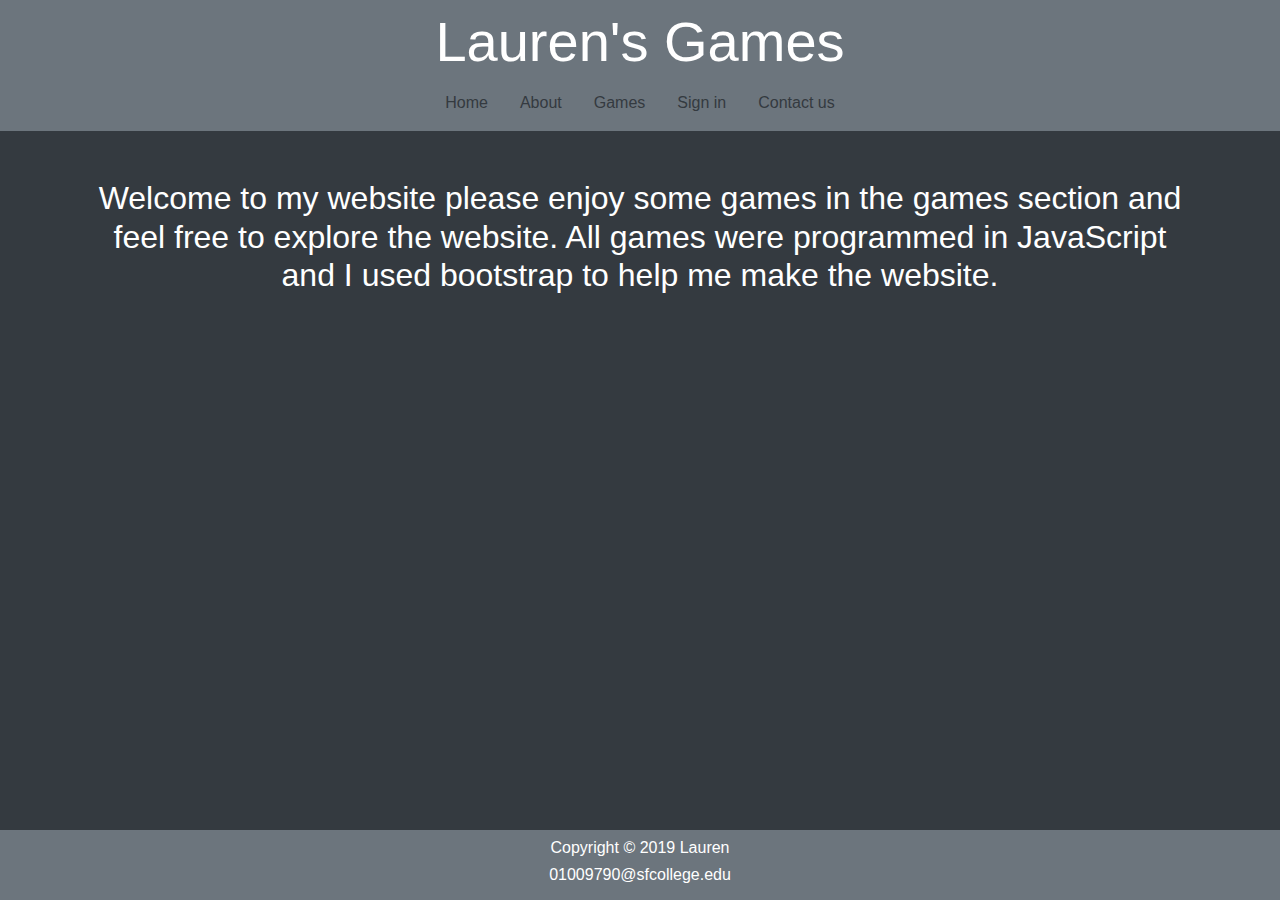
<file: index.html>
<!DOCTYPE html>
<!-- Lauren Cameron 12/5/2019 -->
<html lang="en">

<head>
  <!-- Required meta tags -->
  <meta charset="utf-8" />
  <meta name="viewport" content="width=device-width, initial-scale=1, shrink-to-fit=no" />

  <!-- Bootstrap CSS -->
  <link rel="stylesheet" href="https://stackpath.bootstrapcdn.com/bootstrap/4.4.1/css/bootstrap.min.css"
    integrity="sha384-Vkoo8x4CGsO3+Hhxv8T/Q5PaXtkKtu6ug5TOeNV6gBiFeWPGFN9MuhOf23Q9Ifjh" crossorigin="anonymous" />
  <link rel="stylesheet" href="style.css" />
  <title>Home</title>
</head>

<body class="bg-dark">
  <div class="container-fluid bg-secondary p-2">
    <h1 class=" display-4 text-white text-center">Lauren's Games</h1>
    <ul class="nav justify-content-center ">
      <li class="nav-item">
        <a class="nav-link  text-dark" href="index.html">Home</a>
      </li>
      <li class="nav-item">
        <a class="nav-link text-dark" href="about.html">About</a>
      </li>
      <li class="nav-item">
        <a class="nav-link text-dark" href="play_games.html">Games</a>
      </li>
      <li class="nav-item">
        <a class="nav-link text-dark" href="sign.html">Sign in</a>
      </li>
      <li class="nav-item">
        <a class="nav-link text-dark" href="contact.html">Contact us</a>
      </li>
    </ul>
  </div>
  <div class="container mt-5">
    <h2 class="text-white text-center">
      Welcome to my website please enjoy some games in the games section and feel free to explore the website.
      All games were programmed in JavaScript and I used bootstrap to help me make the website.
    </h2>
  </div>


  <div class="container-fluid p-2 fixed-bottom bg-secondary">
    <div class="row">
      <div class="col d-flex justify-content-center">
        <h6 class="text-white">
          Copyright &copy; 2019 Lauren
        </h6>
      </div>
    </div>

    <div class="row">
      <div class="col d-flex justify-content-center">
        <h6 class="d-inline"><a class="rec text-white" href="mailto:01009790@sfcollege.edu">01009790@sfcollege.edu</a>
        </h6>

      </div>
    </div>
  </div>



  <!-- Optional JavaScript -->
  <!-- jQuery first, then Popper.js, then Bootstrap JS -->
  <script src="https://code.jquery.com/jquery-3.4.1.slim.min.js"
    integrity="sha384-J6qa4849blE2+poT4WnyKhv5vZF5SrPo0iEjwBvKU7imGFAV0wwj1yYfoRSJoZ+n"
    crossorigin="anonymous"></script>
  <script src="https://cdn.jsdelivr.net/npm/popper.js@1.16.0/dist/umd/popper.min.js"
    integrity="sha384-Q6E9RHvbIyZFJoft+2mJbHaEWldlvI9IOYy5n3zV9zzTtmI3UksdQRVvoxMfooAo"
    crossorigin="anonymous"></script>
  <script src="https://stackpath.bootstrapcdn.com/bootstrap/4.4.1/js/bootstrap.min.js"
    integrity="sha384-wfSDF2E50Y2D1uUdj0O3uMBJnjuUD4Ih7YwaYd1iqfktj0Uod8GCExl3Og8ifwB6"
    crossorigin="anonymous"></script>

</body>

</html>
</file>
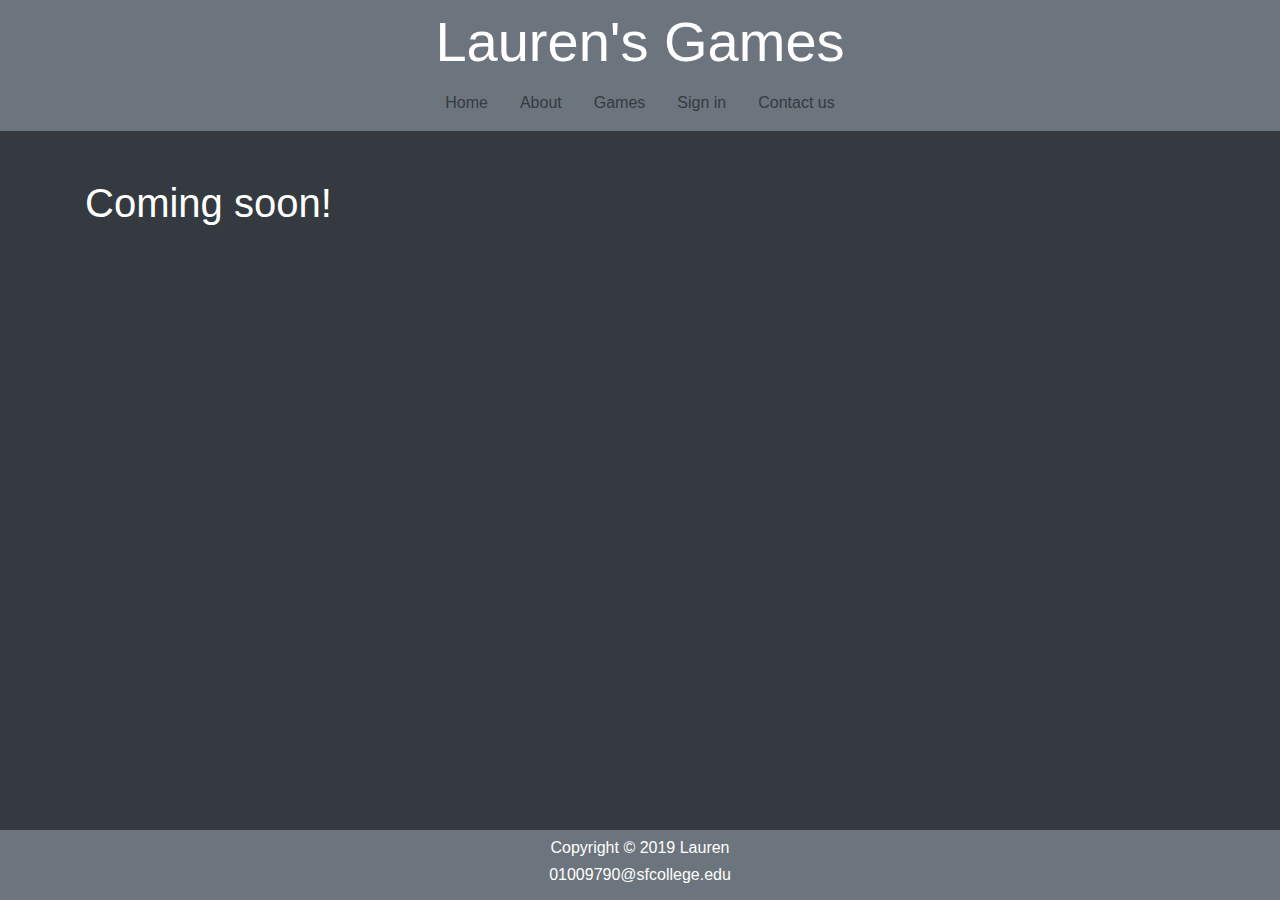
<file: about.html>
<!DOCTYPE html>
<!-- Lauren Cameron 12/5/2019 -->
<html lang="en">
  <head>
    <!-- Required meta tags -->
    <meta charset="utf-8" />
    <meta
      name="viewport"
      content="width=device-width, initial-scale=1, shrink-to-fit=no"
    />

    <!-- Bootstrap CSS -->
    <link
      rel="stylesheet"
      href="https://stackpath.bootstrapcdn.com/bootstrap/4.4.1/css/bootstrap.min.css"
      integrity="sha384-Vkoo8x4CGsO3+Hhxv8T/Q5PaXtkKtu6ug5TOeNV6gBiFeWPGFN9MuhOf23Q9Ifjh"
      crossorigin="anonymous"
    />
    <link rel="stylesheet" href="style.css" />
    <title>About</title>
  </head>
  <body class="bg-dark">
    <div class="container-fluid bg-secondary p-2">
      <h1 class=" display-4 text-white text-center">Lauren's Games</h1>
      <ul class="nav justify-content-center ">
        <li class="nav-item">
          <a class="nav-link  text-dark" href="index.html">Home</a>
        </li>
        <li class="nav-item">
          <a class="nav-link text-dark" href="about.html">About</a>
        </li>
        <li class="nav-item">
          <a class="nav-link text-dark" href="play_games.html">Games</a>
        </li>
        <li class="nav-item">
          <a class="nav-link text-dark" href="sign.html">Sign in</a>
        </li>
        <li class="nav-item">
          <a class="nav-link text-dark" href="contact.html">Contact us</a>
        </li>
      </ul>
    
    <!-- Optional JavaScript -->
    <!-- jQuery first, then Popper.js, then Bootstrap JS -->
    <script
      src="https://code.jquery.com/jquery-3.4.1.slim.min.js"
      integrity="sha384-J6qa4849blE2+poT4WnyKhv5vZF5SrPo0iEjwBvKU7imGFAV0wwj1yYfoRSJoZ+n"
      crossorigin="anonymous"
    ></script>
    <script
      src="https://cdn.jsdelivr.net/npm/popper.js@1.16.0/dist/umd/popper.min.js"
      integrity="sha384-Q6E9RHvbIyZFJoft+2mJbHaEWldlvI9IOYy5n3zV9zzTtmI3UksdQRVvoxMfooAo"
      crossorigin="anonymous"
    ></script>
    <script
      src="https://stackpath.bootstrapcdn.com/bootstrap/4.4.1/js/bootstrap.min.js"
      integrity="sha384-wfSDF2E50Y2D1uUdj0O3uMBJnjuUD4Ih7YwaYd1iqfktj0Uod8GCExl3Og8ifwB6"
      crossorigin="anonymous"
    ></script>
    <div class="container-fluid p-2 fixed-bottom bg-secondary">
      <div class="row">
        <div class="col d-flex justify-content-center">
          <h6 class="text-white">
            Copyright &copy; 2019 Lauren
          </h6>
        </div>
      </div>
  
      <div class="row">
        <div class="col d-flex justify-content-center">
          <h6 class="d-inline"><a class="rec text-white" href="mailto:01009790@sfcollege.edu">01009790@sfcollege.edu</a>
          </h6>
  
        </div>
      </div>
    </div>
      </div>
    </div>
    <div class="container mt-5">
      <h1 class = "text-white">Coming soon!</h1>
      </div>
  </body>
</html>
</file>
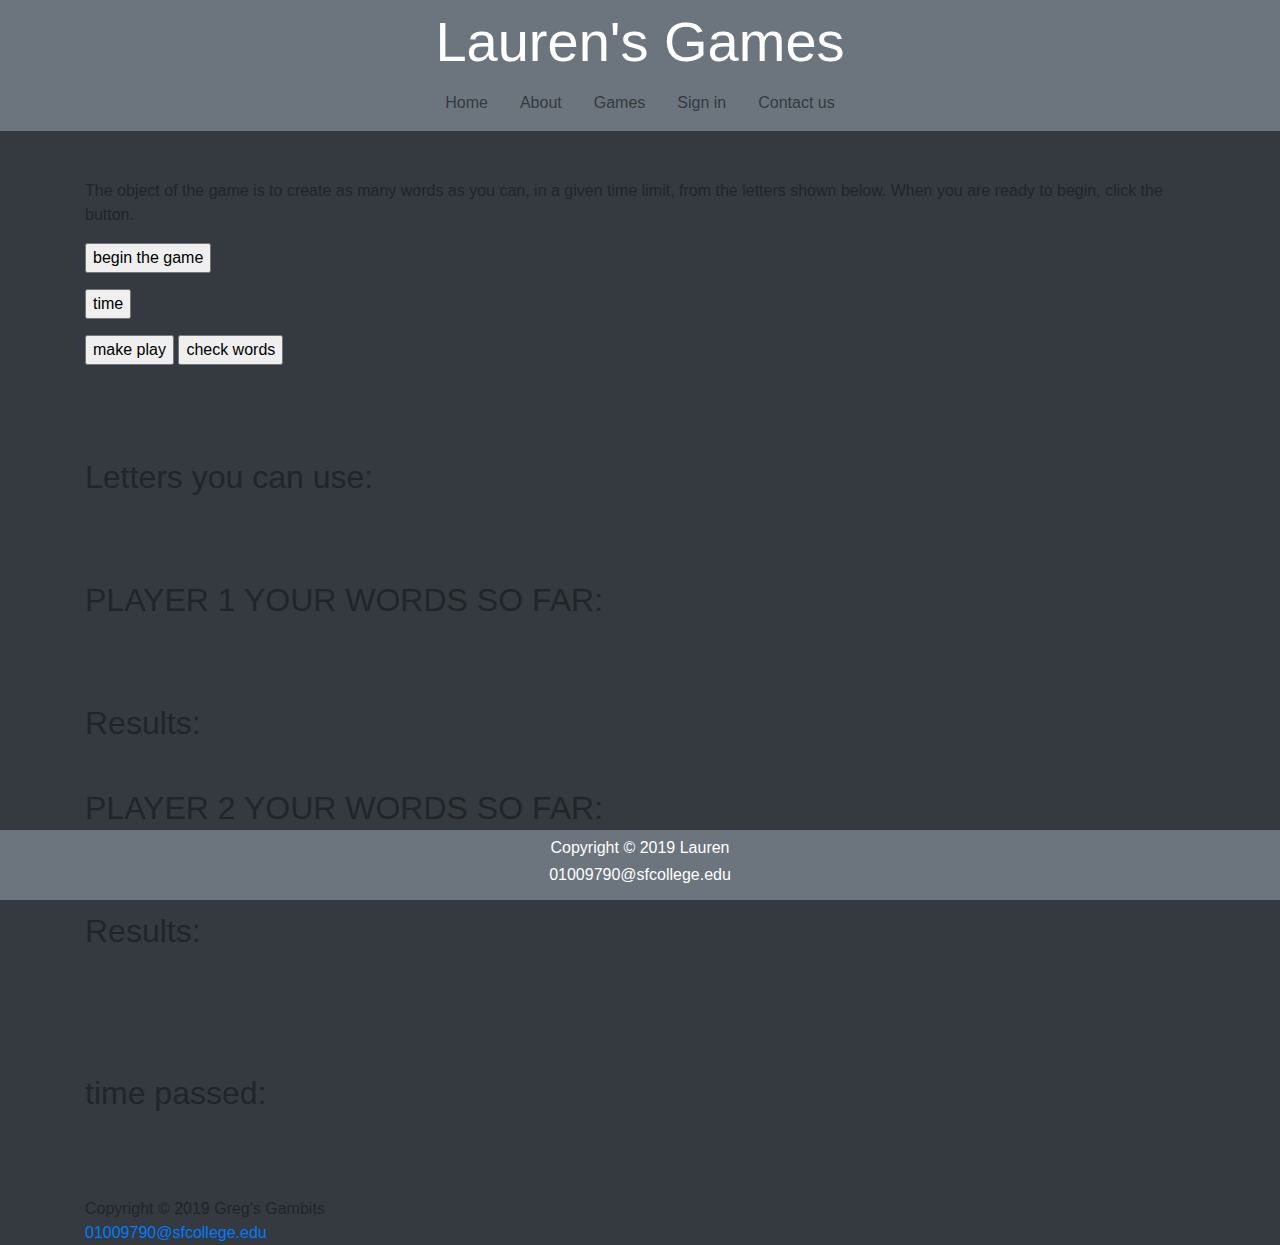
<file: boggle.html>
<!DOCTYPE html>
<!-- Lauren Cameron 12/5/2019 -->
<html lang="en">
  <head>
    <!-- Required meta tags -->
    <meta charset="utf-8" />
    <meta
      name="viewport"
      content="width=device-width, initial-scale=1, shrink-to-fit=no"
    />

    <!-- Bootstrap CSS -->
    <link
      rel="stylesheet"
      href="https://stackpath.bootstrapcdn.com/bootstrap/4.4.1/css/bootstrap.min.css"
      integrity="sha384-Vkoo8x4CGsO3+Hhxv8T/Q5PaXtkKtu6ug5TOeNV6gBiFeWPGFN9MuhOf23Q9Ifjh"
      crossorigin="anonymous"
    />
    <link rel="stylesheet" href="style.css" />
    <title>About</title>
  </head>
  <body class="bg-dark">
    <div class="container-fluid bg-secondary p-2">
      <h1 class=" display-4 text-white text-center">Lauren's Games</h1>
      <ul class="nav justify-content-center ">
        <li class="nav-item">
          <a class="nav-link  text-dark" href="index.html">Home</a>
        </li>
        <li class="nav-item">
          <a class="nav-link text-dark" href="about.html">About</a>
        </li>
        <li class="nav-item">
          <a class="nav-link text-dark" href="play_games.html">Games</a>
        </li>
        <li class="nav-item">
          <a class="nav-link text-dark" href="sign.html">Sign in</a>
        </li>
        <li class="nav-item">
          <a class="nav-link text-dark" href="contact.html">Contact us</a>
        </li>
      </ul>
    </div>
    <div class="container mt-5">
      <script>
        let timer; let entry;
        let score; let num;
        let playWords;
        function reset() 
        {
           entry = ""; 
            score = 0;
            num = Math.floor(Math.random()*5) + 1;
            compWords = new Array;
            playWords = new Array;
            compWords = words(num);
            yourWord = compWords[0];
            document.getElementById("letters").innerHTML = yourWord;                 
            document.getElementById("entries").innerHTML = "";
            document.getElementById("result").innerHTML = "";
        }
        function startClock()
                          {
                                timer=0;
                             let today = new Date();
                            let hour = today.getHours(); 
                             let min = today.getMinutes(); var sec = today.getSeconds();
                             let timer;
                       
                             min = checkTime(min);
                           sec = checkTime(sec);
                        
                            document.getElementById("clock").innerHTML = (hour + ":" +     min + ":" + sec);
                       
                            timer = setTimeout('startClock()',120);
                          }
        
        function boggle()
        {
            let play="";
            play = prompt("enter a word, click check words when done entering your words");
            playWords.push(play);
            document.getElementById("entries").innerHTML = playWords.toString();
               document.getElementById("entries2").innerHTML = playWords.toString();  
        }
        function checkWords() 
        {
            //check winning score and list bad words
            let notAword = new Array;
            let complgth = compWords.length;
            let playlgth = playWords.length;
            for (let i = 0; i < playlgth; i++)
            {
                flag = 0;
                for (let k = 1; k < complgth; k++)
                {
                    if(playWords[i] == compWords[k])
                    {
                        score++;
                        flag = 1;
                    }
                }
                if (flag == 0)
                    notAword.push(playWords[i]); 
            }	
            document.getElementById("result").innerHTML = ("Your score is " + score + ". The following entries are not valid words: <br />" + notAword.toString()); 
            document.getElementById("result2").innerHTML = ("Your score is " + score + ". The following entries are not valid words: <br />" + notAword.toString()); 
        }
</script>
 <section>
  <div id="games" >
         <p>The object of the game is to create as many words as you can, in a given time limit, from the letters shown below. When you are ready to begin, click the button.</p>
        
           <p><input type="button" value = "begin the game" onclick="reset();" /></p>
             <p><input type="button" value="time" onclick="startClock()"/>
           <p><input type="button" value="make play" onclick="boggle()"/>
              <input type="button" value="check words" onclick="checkWords()" /></p>
           <h2><br /><br />Letters you can use:<br /><div id = "letters">&nbsp;</div><br /></h2>
          <h2> PLAYER 1 YOUR WORDS SO FAR: <br /><div id = "entries">&nbsp;</div><br /></h2>
          <h2>Results:<br /><div id = "result">&nbsp;</div></h2>
         <h2> PLAYER 2 YOUR WORDS SO FAR: <br /><div id = "entries2">&nbsp;</div><br /></h2>
         <h2>Results:<br /><div id = "result2">&nbsp;</div></h2>
         
                         
                          <h2><br /><br />time passed:<br /><div id = "clock">&nbsp;</div><br /></h2>
   

  </div>
</section>

<footer>Copyright &copy; 2019 Greg's Gambits<br />
  <a href="mailto:01009790@sfcollege.edu">01009790@sfcollege.edu</a></footer>
    </div>
    <!-- Optional JavaScript -->
    <!-- jQuery first, then Popper.js, then Bootstrap JS -->
    <script
      src="https://code.jquery.com/jquery-3.4.1.slim.min.js"
      integrity="sha384-J6qa4849blE2+poT4WnyKhv5vZF5SrPo0iEjwBvKU7imGFAV0wwj1yYfoRSJoZ+n"
      crossorigin="anonymous"
    ></script>
    <script
      src="https://cdn.jsdelivr.net/npm/popper.js@1.16.0/dist/umd/popper.min.js"
      integrity="sha384-Q6E9RHvbIyZFJoft+2mJbHaEWldlvI9IOYy5n3zV9zzTtmI3UksdQRVvoxMfooAo"
      crossorigin="anonymous"
    ></script>
    <script
      src="https://stackpath.bootstrapcdn.com/bootstrap/4.4.1/js/bootstrap.min.js"
      integrity="sha384-wfSDF2E50Y2D1uUdj0O3uMBJnjuUD4Ih7YwaYd1iqfktj0Uod8GCExl3Og8ifwB6"
      crossorigin="anonymous"
    ></script>
    <div class="container-fluid p-2 fixed-bottom bg-secondary">
      <div class="row">
        <div class="col d-flex justify-content-center">
          <h6 class="text-white">
            Copyright &copy; 2019 Lauren
          </h6>
        </div>
      </div>
  
      <div class="row">
        <div class="col d-flex justify-content-center">
          <h6 class="d-inline"><a class="rec text-white" href="mailto:01009790@sfcollege.edu">01009790@sfcollege.edu</a>
          </h6>
  
        </div>
      </div>
    </div>

      </div>
    </div>
  </body>
</html>
</file>
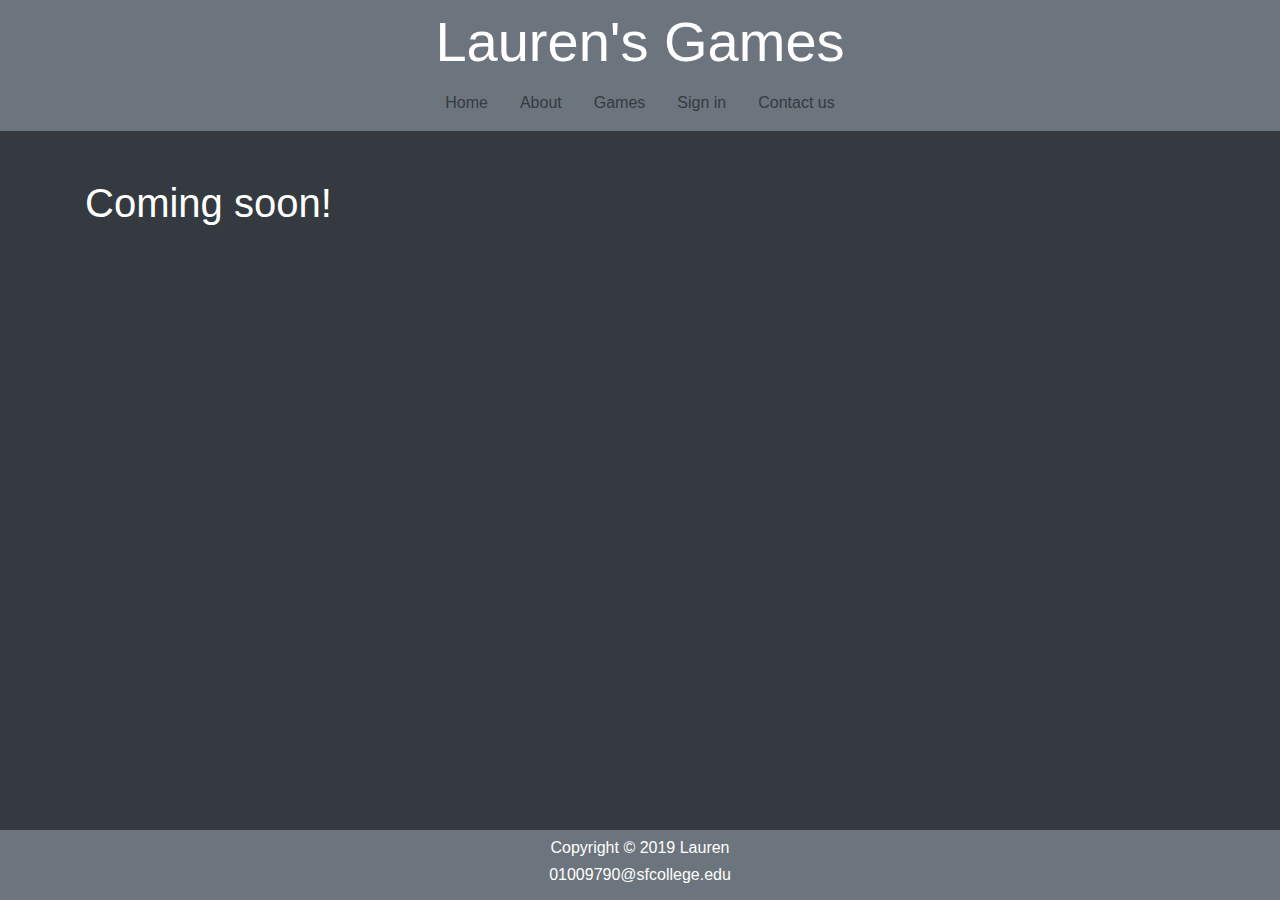
<file: contact.html>
<!DOCTYPE html>
<!-- Lauren Cameron 12/5/2019 -->
<html lang="en">
  <head>
    <!-- Required meta tags -->
    <meta charset="utf-8" />
    <meta
      name="viewport"
      content="width=device-width, initial-scale=1, shrink-to-fit=no"
    />

    <!-- Bootstrap CSS -->
    <link
      rel="stylesheet"
      href="https://stackpath.bootstrapcdn.com/bootstrap/4.4.1/css/bootstrap.min.css"
      integrity="sha384-Vkoo8x4CGsO3+Hhxv8T/Q5PaXtkKtu6ug5TOeNV6gBiFeWPGFN9MuhOf23Q9Ifjh"
      crossorigin="anonymous"
    />
    <link rel="stylesheet" href="style.css" />
    <title>About</title>
  </head>
  <body class="bg-dark">
    <div class="container-fluid bg-secondary p-2">
      <h1 class=" display-4 text-white text-center">Lauren's Games</h1>
      <ul class="nav justify-content-center ">
        <li class="nav-item">
          <a class="nav-link  text-dark" href="index.html">Home</a>
        </li>
        <li class="nav-item">
          <a class="nav-link text-dark" href="about.html">About</a>
        </li>
        <li class="nav-item">
          <a class="nav-link text-dark" href="play_games.html">Games</a>
        </li>
        <li class="nav-item">
          <a class="nav-link text-dark" href="sign.html">Sign in</a>
        </li>
        <li class="nav-item">
          <a class="nav-link text-dark" href="contact.html">Contact us</a>
        </li>
      </ul>
    </div>
    <div class="container mt-5">
      <h1 class = "text-white">Coming soon!</h1>
      </div>
    </div>
    <!-- Optional JavaScript -->
    <!-- jQuery first, then Popper.js, then Bootstrap JS -->
    <script
      src="https://code.jquery.com/jquery-3.4.1.slim.min.js"
      integrity="sha384-J6qa4849blE2+poT4WnyKhv5vZF5SrPo0iEjwBvKU7imGFAV0wwj1yYfoRSJoZ+n"
      crossorigin="anonymous"
    ></script>
    <script
      src="https://cdn.jsdelivr.net/npm/popper.js@1.16.0/dist/umd/popper.min.js"
      integrity="sha384-Q6E9RHvbIyZFJoft+2mJbHaEWldlvI9IOYy5n3zV9zzTtmI3UksdQRVvoxMfooAo"
      crossorigin="anonymous"
    ></script>
    <script
      src="https://stackpath.bootstrapcdn.com/bootstrap/4.4.1/js/bootstrap.min.js"
      integrity="sha384-wfSDF2E50Y2D1uUdj0O3uMBJnjuUD4Ih7YwaYd1iqfktj0Uod8GCExl3Og8ifwB6"
      crossorigin="anonymous"
    ></script>
    <div class="container-fluid p-2 fixed-bottom bg-secondary">
      <div class="row">
        <div class="col d-flex justify-content-center">
          <h6 class="text-white">
            Copyright &copy; 2019 Lauren
          </h6>
        </div>
      </div>
  
      <div class="container-fluid p-2 fixed-bottom bg-secondary">
        <div class="row">
          <div class="col d-flex justify-content-center">
            <h6 class="text-white">
              Copyright &copy; 2019 Lauren
            </h6>
          </div>
        </div>
    
        <div class="row">
          <div class="col d-flex justify-content-center">
            <h6 class="d-inline"><a class="rec text-white" href="mailto:01009790@sfcollege.edu">01009790@sfcollege.edu</a>
            </h6>
    
          </div>
        </div>
      </div>
        </div>
      </div>
    </div>

      </div>
    </div>
  </body>
</html>
</file>
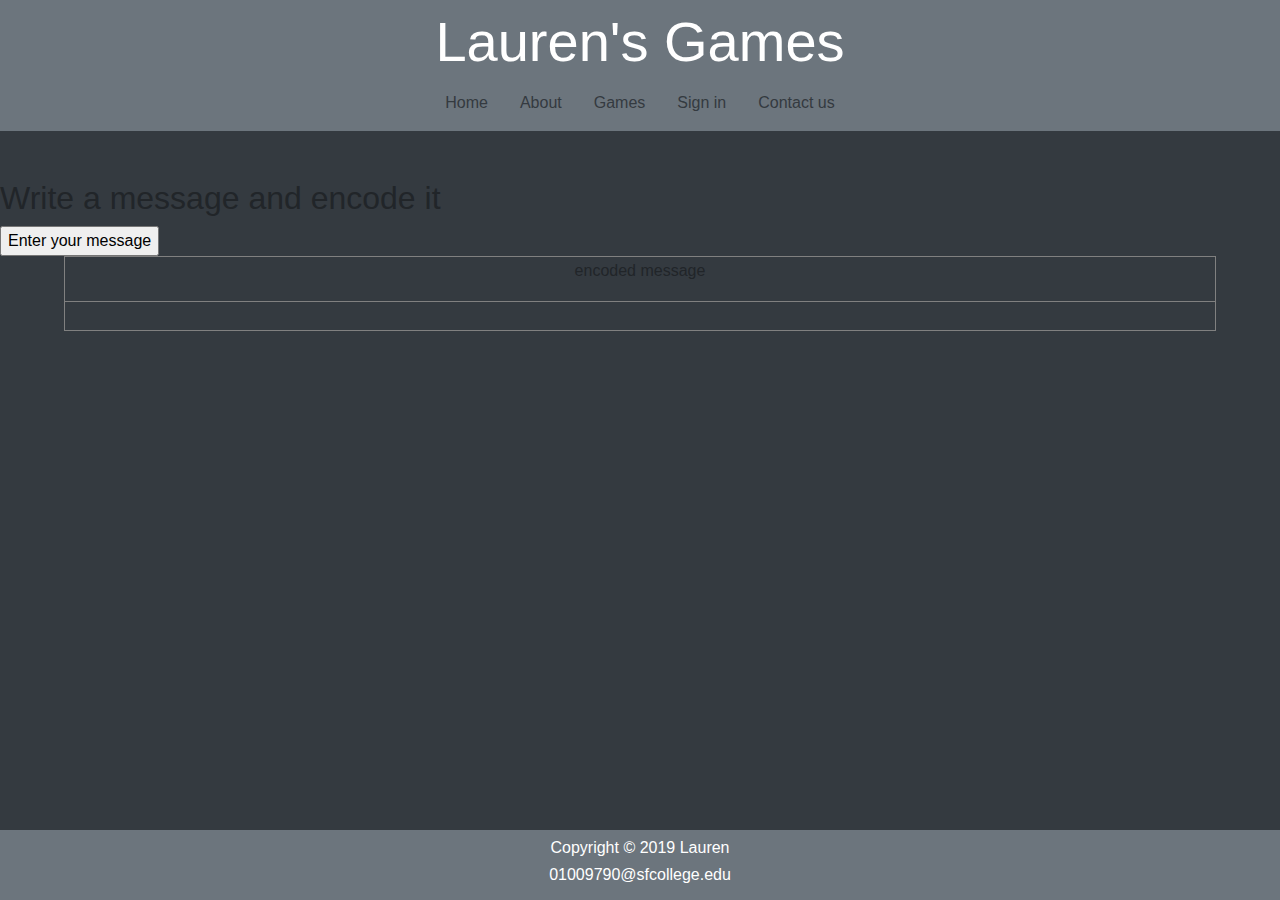
<file: encoder.html>
<!DOCTYPE html>
<!-- Lauren Cameron 12/5/2019 -->
<html lang="en">
  <head>
    <!-- Required meta tags -->
    <meta charset="utf-8" />
    <meta
      name="viewport"
      content="width=device-width, initial-scale=1, shrink-to-fit=no"
    />

    <!-- Bootstrap CSS -->
    <link
      rel="stylesheet"
      href="https://stackpath.bootstrapcdn.com/bootstrap/4.4.1/css/bootstrap.min.css"
      integrity="sha384-Vkoo8x4CGsO3+Hhxv8T/Q5PaXtkKtu6ug5TOeNV6gBiFeWPGFN9MuhOf23Q9Ifjh"
      crossorigin="anonymous"
    />
    <link rel="stylesheet" href="style.css" />
    <title>Unbreakable Secret Message Encoder</title>
    <script>
    function Encoder() 
        {
           

         document.getElementById("message").innerHTML  = ("<h2>&nbsp;</h2>");
		 let msg= prompt("Enter your message." , " ");
		 let newmsg = " ";
         let upCaseCode = 200;
		 let newCode = 0;
		 let lowCaseCode = 155;
		 let specialCode = 7;
		
		 for (let j = 0; j < msg.length; j++)
		 {
		  	
			 if ((msg.charCodeAt(j) >= 65) && (msg.charCodeAt(j) <= 90))
			 	{	newcode = (upCaseCode - msg.charCodeAt(j));	 }
			else 
		
				 if ((msg.charCodeAt(j) >= 97) && (msg.charCodeAt(j) <= 122)) 
				 	{	newcode = (lowCaseCode - msg.charCodeAt(j)); }
				else
			
					if (((msg.charCodeAt(j) > 90) && (msg.charCodeAt(j) < 97)) || (msg.charCodeAt(j) < 65))
					   {	newcode = (msg.charCodeAt(j) + specialCode); 	}
			
			  newmsg = newmsg + " " + String.fromCharCode(newcode);
		 }
		
		 document.getElementById("secret").innerHTML = ("<h2>" + newmsg + "</h2>");
		
		 let choice = prompt("Do you want the original message displayed? Yes or No?", " ");
		 if ((choice.charAt(0) == 'y') || (choice.charAt(0) == 'Y'))
		 {
			 	document.getElementById("message").innerHTML  = ("<h2>" + msg + "</h2>");
   			}

            }
    </script>
  </head>
  <body class="bg-dark">
    <div class="container-fluid bg-secondary p-2">
      <h1 class=" display-4 text-white text-center">Lauren's Games</h1>
      <ul class="nav justify-content-center ">
        <li class="nav-item">
          <a class="nav-link  text-dark" href="index.html">Home</a>
        </li>
        <li class="nav-item">
          <a class="nav-link text-dark" href="about.html">About</a>
        </li>
        <li class="nav-item">
          <a class="nav-link text-dark" href="play_games.html">Games</a>
        </li>
        <li class="nav-item">
          <a class="nav-link text-dark" href="sign.html">Sign in</a>
        </li>
        <li class="nav-item">
          <a class="nav-link text-dark" href="contact.html">Contact us</a>
        </li>
      </ul>
    </div>
    <div class="container mt-5">
     
      </div>
    </div>
    <!-- Optional JavaScript -->
    <!-- jQuery first, then Popper.js, then Bootstrap JS -->
    <script
      src="https://code.jquery.com/jquery-3.4.1.slim.min.js"
      integrity="sha384-J6qa4849blE2+poT4WnyKhv5vZF5SrPo0iEjwBvKU7imGFAV0wwj1yYfoRSJoZ+n"
      crossorigin="anonymous"
    ></script>
    <script
      src="https://cdn.jsdelivr.net/npm/popper.js@1.16.0/dist/umd/popper.min.js"
      integrity="sha384-Q6E9RHvbIyZFJoft+2mJbHaEWldlvI9IOYy5n3zV9zzTtmI3UksdQRVvoxMfooAo"
      crossorigin="anonymous"
    ></script>
    <script
      src="https://stackpath.bootstrapcdn.com/bootstrap/4.4.1/js/bootstrap.min.js"
      integrity="sha384-wfSDF2E50Y2D1uUdj0O3uMBJnjuUD4Ih7YwaYd1iqfktj0Uod8GCExl3Og8ifwB6"
      crossorigin="anonymous"
    ></script>
    <section>
      <div id="games">
         <h2>Write a message and encode it</h2>
       
         
          <input type="button" value="Enter your message" onclick="Encoder()" />
          <table cellpadding="2" width = "90%" align = "center" border="1">
      <tr> <td align="center" id="secret"><p>encoded message</p></td> </tr> 
      <tr> <td align="center" id="message">&nbsp;</td> </tr>  </table>
      </div>
  </section>

  <div class="container-fluid p-2 fixed-bottom bg-secondary">
    <div class="row">
      <div class="col d-flex justify-content-center">
        <h6 class="text-white">
          Copyright &copy; 2019 Lauren
        </h6>
      </div>
    </div>

    <div class="container-fluid p-2 fixed-bottom bg-secondary">
      <div class="row">
        <div class="col d-flex justify-content-center">
          <h6 class="text-white">
            Copyright &copy; 2019 Lauren
          </h6>
        </div>
      </div>
  
      <div class="row">
        <div class="col d-flex justify-content-center">
          <h6 class="d-inline"><a class="rec text-white" href="mailto:01009790@sfcollege.edu">01009790@sfcollege.edu</a>
          </h6>
  
        </div>
      </div>
    </div>
      </div>
    </div>
  </div>

    </div>
  </div>
  </body>
</html>
</file>
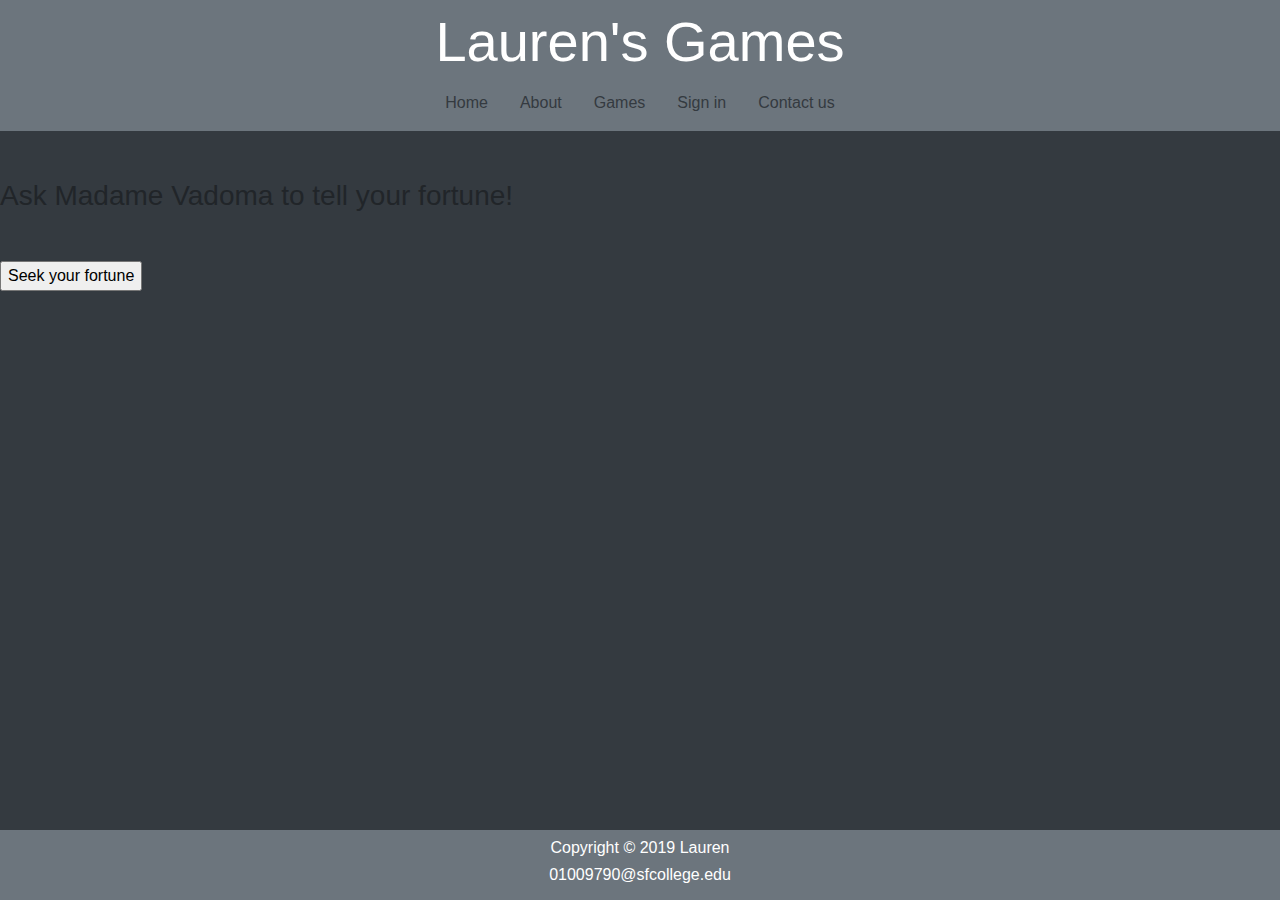
<file: fortune.html>
<!DOCTYPE html>
<!-- Lauren Cameron 12/5/2019 -->
<html lang="en">
  <head>
    <!-- Required meta tags -->
    <meta charset="utf-8" />
    <meta
      name="viewport"
      content="width=device-width, initial-scale=1, shrink-to-fit=no"
    />

    <!-- Bootstrap CSS -->
    <link
      rel="stylesheet"
      href="https://stackpath.bootstrapcdn.com/bootstrap/4.4.1/css/bootstrap.min.css"
      integrity="sha384-Vkoo8x4CGsO3+Hhxv8T/Q5PaXtkKtu6ug5TOeNV6gBiFeWPGFN9MuhOf23Q9Ifjh"
      crossorigin="anonymous"
    />
    <link rel="stylesheet" href="style.css" />
    <title>Fortune Teller</title>
    <script>
    function StartGame() {
           

      let fortune1 = alert("You will get married one day!", "");
      let fortune2 = alert("You will win the lotto!", "");
      let fortune3 = alert("A good job is in your future.", "");
      let fortune4 = alert("No one likes a show-off.", "");
      let fortune5 = alert("Don’t believe everything you read.", "");
      let fortune6 = alert("A pleasant surprise is waiting for you.", "");
      let fortune7 = alert("Believe in yourself and others will too.", "");
      let fortune8 = alert("A truly rich life contains love and art in abundance.", "");
      let fortune9 = alert("Distance yourself from the vain.", "");
      let fortune10 = alert("Don’t just think, act!", "");

num = (Math.floor(Math.random() * 10)) + 1;

switch(num)
{
  case 1:
      document.getElementById("content").innerHTML = fortune1;

      break;
  case 2:
      document.getElementById("content").innerHTML = fortune2;

      break;
  case 3:
      document.getElementById("content").innerHTML = fortune3;

      break;
  case 4:
      document.getElementById("content").innerHTML = fortune4;

      break;
  case 5:
      document.getElementById("content").innerHTML = fortune5;

      break;
  case 6:
      document.getElementById("content").innerHTML = fortune6;

      break;
  case 7:
      document.getElementById("content").innerHTML = fortune7;

      break;
  case 8:
      document.getElementById("content").innerHTML = fortune8;

      break;
  case 9:
      document.getElementById("content").innerHTML = fortune9;

      break;
  case 10:
      document.getElementById("content").innerHTML = fortune10;

      break;
}

      }
</script>
  </head>
  <body class="bg-dark">
    <div class="container-fluid bg-secondary p-2">
      <h1 class=" display-4 text-white text-center">Lauren's Games</h1>
      <ul class="nav justify-content-center ">
        <li class="nav-item">
          <a class="nav-link  text-dark" href="index.html">Home</a>
        </li>
        <li class="nav-item">
          <a class="nav-link text-dark" href="about.html">About</a>
        </li>
        <li class="nav-item">
          <a class="nav-link text-dark" href="play_games.html">Games</a>
        </li>
        <li class="nav-item">
          <a class="nav-link text-dark" href="sign.html">Sign in</a>
        </li>
        <li class="nav-item">
          <a class="nav-link text-dark" href="contact.html">Contact us</a>
        </li>
      </ul>
    </div>
    <div class="container mt-5">
     
      </div>
    </div>
    <!-- Optional JavaScript -->
    <!-- jQuery first, then Popper.js, then Bootstrap JS -->
    <script
      src="https://code.jquery.com/jquery-3.4.1.slim.min.js"
      integrity="sha384-J6qa4849blE2+poT4WnyKhv5vZF5SrPo0iEjwBvKU7imGFAV0wwj1yYfoRSJoZ+n"
      crossorigin="anonymous"
    ></script>
    <script
      src="https://cdn.jsdelivr.net/npm/popper.js@1.16.0/dist/umd/popper.min.js"
      integrity="sha384-Q6E9RHvbIyZFJoft+2mJbHaEWldlvI9IOYy5n3zV9zzTtmI3UksdQRVvoxMfooAo"
      crossorigin="anonymous"
    ></script>
    <script
      src="https://stackpath.bootstrapcdn.com/bootstrap/4.4.1/js/bootstrap.min.js"
      integrity="sha384-wfSDF2E50Y2D1uUdj0O3uMBJnjuUD4Ih7YwaYd1iqfktj0Uod8GCExl3Og8ifwB6"
      crossorigin="anonymous"
    ></script>
    <h3>Ask Madame Vadoma to tell your fortune!</h3>
    <section>
      <div id="games">
          <p>&nbsp;</p>
          <input type="button" value="Seek your fortune" onclick="StartGame()" />
      </div>
  </section>

  <div class="container-fluid p-2 fixed-bottom bg-secondary">
    <div class="row">
      <div class="col d-flex justify-content-center">
        <h6 class="text-white">
          Copyright &copy; 2019 Lauren
        </h6>
      </div>
    </div>

    <div class="row">
      <div class="col d-flex justify-content-center">
        <h6 class="d-inline"><a class="rec text-white" href="mailto:01009790@sfcollege.edu">01009790@sfcollege.edu</a>
        </h6>

      </div>
    </div>
  </div>

    </div>
  </div>
  </body>
</html>
</file>
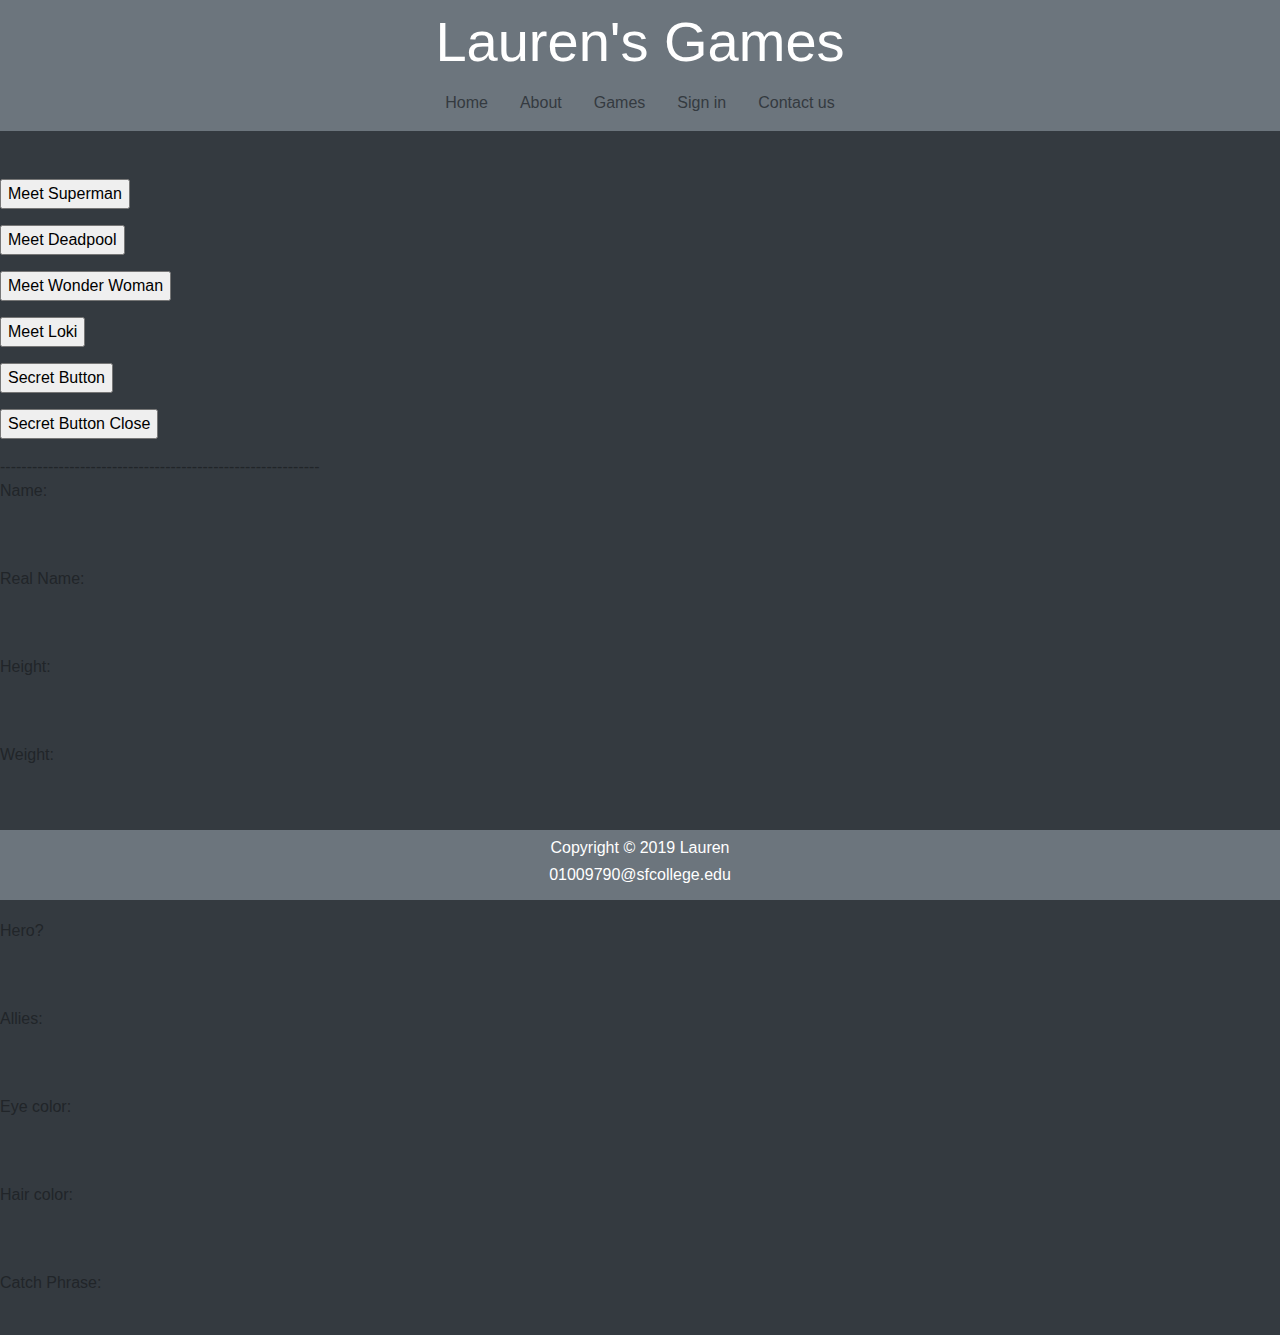
<file: hero.html>
<!DOCTYPE html>
<!-- Lauren Cameron 12/5/2019 -->
<html lang="en">
  <head>
    <!-- Required meta tags -->
    <meta charset="utf-8" />
    <meta
      name="viewport"
      content="width=device-width, initial-scale=1, shrink-to-fit=no"
    />

    <!-- Bootstrap CSS -->
    <link
      rel="stylesheet"
      href="https://stackpath.bootstrapcdn.com/bootstrap/4.4.1/css/bootstrap.min.css"
      integrity="sha384-Vkoo8x4CGsO3+Hhxv8T/Q5PaXtkKtu6ug5TOeNV6gBiFeWPGFN9MuhOf23Q9Ifjh"
      crossorigin="anonymous"
    />
    <link rel="stylesheet" href="style.css" />
    <title>Hero</title>
    <script>
      var superman = {
            name: 'Superman',
            realName: 'Clark Kent',
            height: "6 feet 1 inch",
            weight: 235,
            hero: true,
            villain: false,
            allies: ['Batman', 'Supergirl', 'Wonder Woman'],
            eye: 'blue',
            hair:'black',
            phrase() {
                return 'Up, up and away!';
            }
        };
        
        console.log(name in superman);
        
        for(const key in superman){
	       console.log(key + ": " + superman[key]);
        }
              var wonderWoman = {
            name: 'Wonder Woman',
            realName: 'Diana Prince',
            height: "5 feet 9 inch",
            weight: 165,
            hero: true,
            villain: false,
            allies: ['Batman', 'Superman', 'Superwoman'],
            eye: 'brown',
            hair:'black',
            phrase() {
                return 'Fighting doesnt make you a hero';
            }
        };
        
        console.log(name in wonderWoman);
        
        for(const key in wonderWoman){
	       console.log(key + ": " + wonderWoman[key]);
        }
             var deadpool = {
            name: 'Deadpool',
            realName: 'Wade Wilson',
            height: "6 feet 2 inch",
            weight: 210,
            hero: true,
            villain: false,
            allies: ['Cable', 'Domino', 'Vanessa'],
            eye: 'Brown',
            hair:'Bald',
            phrase() {
                return 'Dad?';
            }
        };
        
        console.log(name in deadpool);
        
        for(const key in deadpool){
	       console.log(key + ": " + deadpool[key]);
        }
            var loki = {
            name: 'Loki',
            realName: 'Loki Laufeyson',
            height: "6 feet 4 inch",
            weight: 525,
            hero: false,
            villain: true,
            allies: [' Thor ' , ' Frost giant ' , ' Fenhir ' ],
            eye: 'Blue',
            hair:'Black hair',
            phrase() {
                return 'I am Loki son of Odin';
            }
        };
        
        console.log(name in loki);
        
        for(const key in loki){
	       console.log(key + ": " + loki[key]);
        }
        
        function displayHero1()
        {
            document.getElementById("name").innerHTML = superman.name;
            document.getElementById("realName").innerHTML = superman.realName;
            document.getElementById("height").innerHTML = superman.height;
            document.getElementById("weight").innerHTML = superman.weight;
            document.getElementById("hero").innerHTML = superman.hero;
            document.getElementById("villain").innerHTML = superman.villain;
            document.getElementById("allies").innerHTML = superman.allies;
            document.getElementById("eye").innerHTML =superman.eye;
            document.getElementById("hair").innerHTML =superman.hair;
            document.getElementById("phrase").innerHTML = superman.phrase();
        }
   
  function displayHero2()
        {
            document.getElementById("name").innerHTML = deadpool.name;
            document.getElementById("realName").innerHTML = deadpool.realName;
            document.getElementById("height").innerHTML = deadpool.height;
            document.getElementById("weight").innerHTML = deadpool.weight;
            document.getElementById("hero").innerHTML = deadpool.hero;
            document.getElementById("villain").innerHTML = deadpool.villain;
            document.getElementById("allies").innerHTML = deadpool.allies;
            document.getElementById("eye").innerHTML =deadpool.eye;
            document.getElementById("hair").innerHTML =deadpool.hair;
            document.getElementById("phrase").innerHTML = deadpool.phrase();
        }
              function displayVillian1()
        {
            document.getElementById("name").innerHTML = loki.name;
            document.getElementById("realName").innerHTML = loki.realName;
            document.getElementById("height").innerHTML = loki.height;
            document.getElementById("weight").innerHTML = loki.weight;
            document.getElementById("hero").innerHTML = loki.hero;
            document.getElementById("villain").innerHTML = loki.villain;
            document.getElementById("allies").innerHTML = loki.allies;
            document.getElementById("eye").innerHTML =loki.eye;
            document.getElementById("hair").innerHTML =loki.hair;
            document.getElementById("phrase").innerHTML = loki.phrase();
        }
            function displayHero3()
        {
            document.getElementById("name").innerHTML = wonderWoman.name;
            document.getElementById("realName").innerHTML = wonderWoman.realName;
            document.getElementById("height").innerHTML = wonderWoman.height;
            document.getElementById("weight").innerHTML = wonderWoman.weight;
            document.getElementById("hero").innerHTML = wonderWoman.hero;
            document.getElementById("villain").innerHTML = wonderWoman.villain;
            document.getElementById("allies").innerHTML = wonderWoman.allies;
            document.getElementById("eye").innerHTML =wonderWoman.eye;
            document.getElementById("hair").innerHTML =wonderWoman.hair;
            document.getElementById("phrase").innerHTML = wonderWoman.phrase();
        }
       
      
        </script>
        <script> 
        var Window; 
  
        // Function that open the new Window 
        function windowOpen() { 
            Window = window.open( 
              "https://www.youtube.com/watch?v=pJCgeOAKXyg", 
                "_blank", "width=450, height=450"); 
        } 
  
        // function that Closes the open Window 
        function windowClose() { 
            Window.close(); 
        } 
    </script> 
  </head>
  <body class="bg-dark">
    <div class="container-fluid bg-secondary p-2">
      <h1 class=" display-4 text-white text-center">Lauren's Games</h1>
      <ul class="nav justify-content-center ">
        <li class="nav-item">
          <a class="nav-link  text-dark" href="index.html">Home</a>
        </li>
        <li class="nav-item">
          <a class="nav-link text-dark" href="about.html">About</a>
        </li>
        <li class="nav-item">
          <a class="nav-link text-dark" href="play_games.html">Games</a>
        </li>
        <li class="nav-item">
          <a class="nav-link text-dark" href="sign.html">Sign in</a>
        </li>
        <li class="nav-item">
          <a class="nav-link text-dark" href="contact.html">Contact us</a>
        </li>
      </ul>
    </div>
    <div class="container mt-5">
     
      </div>
    </div>
    <!-- Optional JavaScript -->
    <!-- jQuery first, then Popper.js, then Bootstrap JS -->
    <script
      src="https://code.jquery.com/jquery-3.4.1.slim.min.js"
      integrity="sha384-J6qa4849blE2+poT4WnyKhv5vZF5SrPo0iEjwBvKU7imGFAV0wwj1yYfoRSJoZ+n"
      crossorigin="anonymous"
    ></script>
    <script
      src="https://cdn.jsdelivr.net/npm/popper.js@1.16.0/dist/umd/popper.min.js"
      integrity="sha384-Q6E9RHvbIyZFJoft+2mJbHaEWldlvI9IOYy5n3zV9zzTtmI3UksdQRVvoxMfooAo"
      crossorigin="anonymous"
    ></script>
    <script
      src="https://stackpath.bootstrapcdn.com/bootstrap/4.4.1/js/bootstrap.min.js"
      integrity="sha384-wfSDF2E50Y2D1uUdj0O3uMBJnjuUD4Ih7YwaYd1iqfktj0Uod8GCExl3Og8ifwB6"
      crossorigin="anonymous"
    ></script>
    <section>
      <p><input type="button" value = "Meet Superman" onclick="displayHero1();" /></p>
       <p><input type="button" value = "Meet Deadpool" onclick="displayHero2();" /></p>
      <p><input type="button" value = "Meet Wonder Woman" onclick="displayHero3();" /></p>
         <p><input type="button" value = "Meet Loki" onclick="displayVillian1();" /></p> 
          <p><input type="button" value = "Secret Button" onclick="windowOpen();" /></p> 
          <p><input type="button" value = "Secret Button Close" onclick="windowClose();" /></p> 
                                     
      
      ------------------------------------------------------------
      <br>Name:
      <div id = "name"><p>&nbsp;</p></div>
      <br>Real Name:
      <div id = "realName"><p>&nbsp;</p></div>
      <br>Height:
      <div id = "height"><p>&nbsp;</p></div>
      <br>Weight:
      <div id = "weight"><p>&nbsp;</p></div>
      <br>Villain? 
      <div id = "villain"><p>&nbsp;</p></div>
      <br>Hero? 
      <div id = "hero"><p>&nbsp;</p></div>
      <br>Allies:
      <div id = "allies"><p>&nbsp;</p></div>
      <br>Eye color:
      <div id="eye"><p>&nbsp;</p></div>
      <br>Hair color:
      <div id="hair"><p>&nbsp;</p></div>
      <br>Catch Phrase:
      <div id = "phrase"><p>&nbsp;</p></div>
      

  </section>
  </body>
  <div class="container-fluid p-2 fixed-bottom bg-secondary">
    <div class="row">
      <div class="col d-flex justify-content-center">
        <h6 class="text-white">
          Copyright &copy; 2019 Lauren
        </h6>
      </div>
    </div>

    <div class="row">
      <div class="col d-flex justify-content-center">
        <h6 class="d-inline"><a class="rec text-white" href="mailto:01009790@sfcollege.edu">01009790@sfcollege.edu</a>
        </h6>

      </div>
    </div>
  </div>

    </div>
  </div>
</html>
</file>
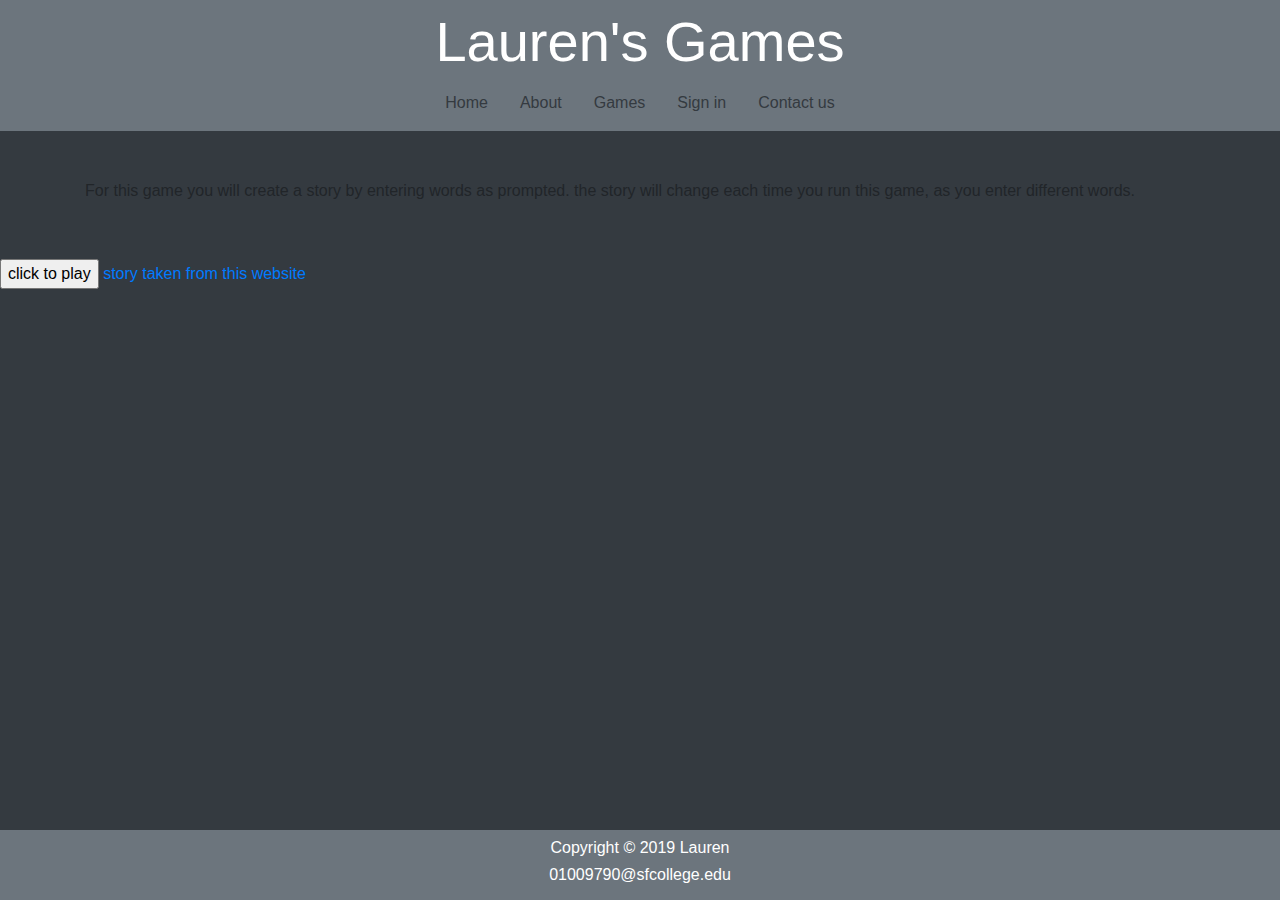
<file: madlib.html>
<!DOCTYPE html>
<!-- Lauren Cameron 12/5/2019 -->
<html lang="en">
  <head>
    <!-- Required meta tags -->
    <meta charset="utf-8" />
    <meta
      name="viewport"
      content="width=device-width, initial-scale=1, shrink-to-fit=no"
    />

    <!-- Bootstrap CSS -->
    <link
      rel="stylesheet"
      href="https://stackpath.bootstrapcdn.com/bootstrap/4.4.1/css/bootstrap.min.css"
      integrity="sha384-Vkoo8x4CGsO3+Hhxv8T/Q5PaXtkKtu6ug5TOeNV6gBiFeWPGFN9MuhOf23Q9Ifjh"
      crossorigin="anonymous"
    />
    <link rel="stylesheet" href="style.css" />
    <title>Madlib</title>
  </head>
  <body class="bg-dark">
    <div class="container-fluid bg-secondary p-2">
      <h1 class=" display-4 text-white text-center">Lauren's Games</h1>
      <ul class="nav justify-content-center ">
        <li class="nav-item">
          <a class="nav-link  text-dark" href="index.html">Home</a>
        </li>
        <li class="nav-item">
          <a class="nav-link text-dark" href="about.html">About</a>
        </li>
        <li class="nav-item">
          <a class="nav-link text-dark" href="play_games.html">Games</a>
        </li>
        <li class="nav-item">
          <a class="nav-link text-dark" href="sign.html">Sign in</a>
        </li>
        <li class="nav-item">
          <a class="nav-link text-dark" href="contact.html">Contact us</a>
        </li>
      </ul>
    </div>
    <div class="container mt-5">
        <p>For this game you will create a story by entering words as prompted. the
            story will change each time you run this game, as you enter different words.</p>
      </div>
    </div>
    <!-- Optional JavaScript -->
    <!-- jQuery first, then Popper.js, then Bootstrap JS -->
    <script
      src="https://code.jquery.com/jquery-3.4.1.slim.min.js"
      integrity="sha384-J6qa4849blE2+poT4WnyKhv5vZF5SrPo0iEjwBvKU7imGFAV0wwj1yYfoRSJoZ+n"
      crossorigin="anonymous"
    ></script>
    <script
      src="https://cdn.jsdelivr.net/npm/popper.js@1.16.0/dist/umd/popper.min.js"
      integrity="sha384-Q6E9RHvbIyZFJoft+2mJbHaEWldlvI9IOYy5n3zV9zzTtmI3UksdQRVvoxMfooAo"
      crossorigin="anonymous"
    ></script>
    <script
      src="https://stackpath.bootstrapcdn.com/bootstrap/4.4.1/js/bootstrap.min.js"
      integrity="sha384-wfSDF2E50Y2D1uUdj0O3uMBJnjuUD4Ih7YwaYd1iqfktj0Uod8GCExl3Og8ifwB6"
      crossorigin="anonymous"
    ></script>
    <script> function game2() {
      const firstname = prompt("Please enter your first name", " ");


      const lastname = prompt("Please enter your last name", "");

      const color1 = prompt("Please enter a color", "");
      const superlative = prompt("Please enter a superlative/ending is est", "");
      const bodypartp = prompt("Please enter a body part that is plural", "");
      const bodypart1 = prompt("Please enter a body part", "");
      const adj1 = prompt("Please enter an adjective", "");
      const noun1 = prompt("Please enter a noun", "");
      const animal1 = prompt("Please enter a plural animal", "");
      const adj2 = prompt("Please enter an adjective", "");
      const adj3 = prompt("Please enter an adjective", "");
      const adj4 = prompt("Please enter an adjective", "");


      document.getElementById("games").innerHTML =("Hello there, " + firstname + lastname + ", The " + color1 + " Dragon is the " + superlative + "Dragon of all. It has " + bodypartp + bodypart1 + ", and a " + adj1 + " shaped like a " +
          noun1 + ". It loves to eat " + animal1 + ", although it will feast on nearly anything. It is " + adj2 + "and " + adj3 + ". You must be " + adj4 + "around it, or you may end up as it`s meal! ");

      }
</script>
<section>
  <div id="games">
      <p>&nbsp;</p>
      <input type="button" value="click to play" onclick="game2()" />
          <a href="https://www.madtakes.com/libs/176.html"> story taken from this website</a>
  </div>
</section>

<div class="container-fluid p-2 fixed-bottom bg-secondary">
  <div class="row">
    <div class="col d-flex justify-content-center">
      <h6 class="text-white">
        Copyright &copy; 2019 Lauren
      </h6>
    </div>
  </div>

  <div class="row">
    <div class="col d-flex justify-content-center">
      <h6 class="d-inline"><a class="rec text-white" href="mailto:01009790@sfcollege.edu">01009790@sfcollege.edu</a>
      </h6>

    </div>
  </div>
</div>

  </div>
</div>
  </body>
</html>
</file>
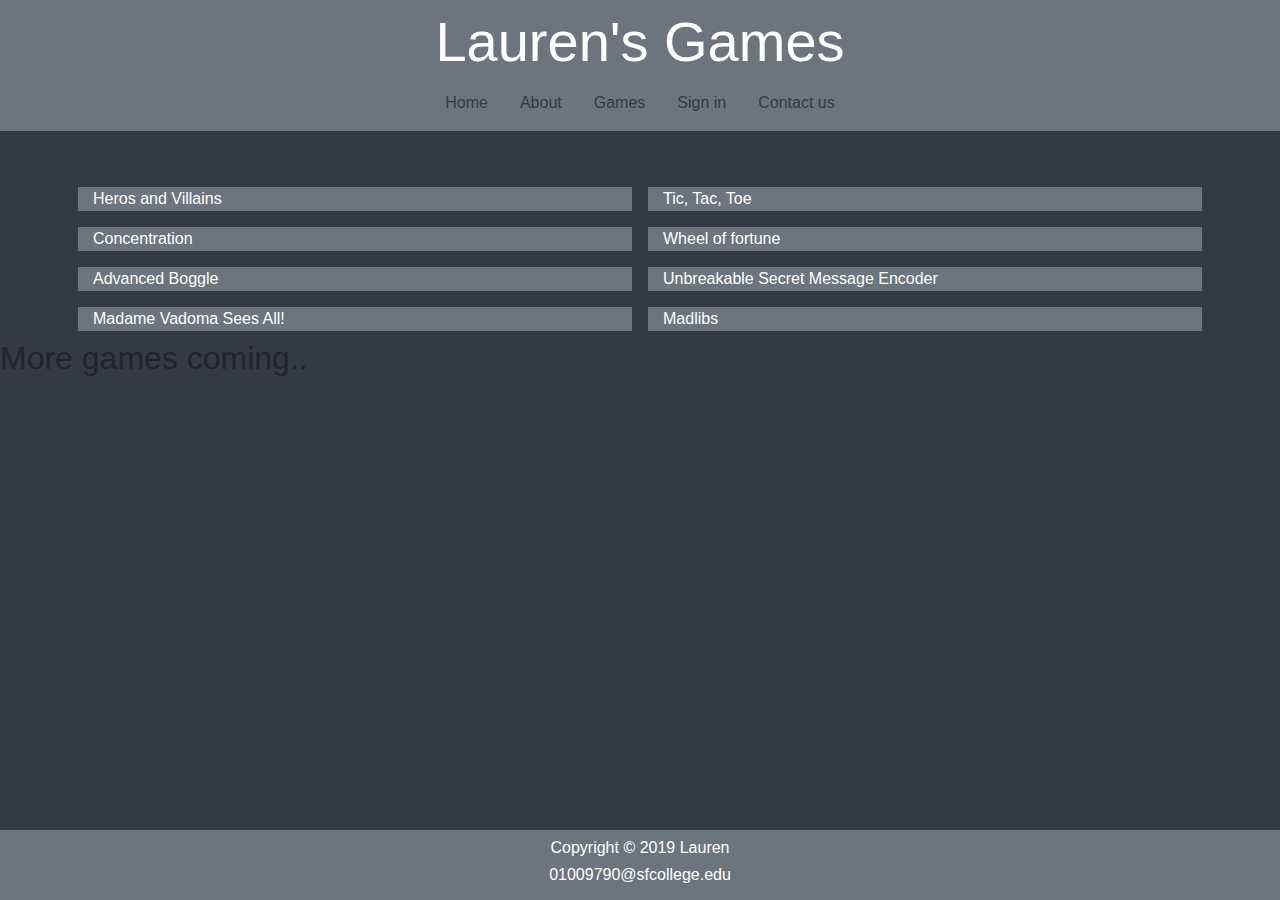
<file: play_games.html>
<!DOCTYPE html>
<!-- Lauren Cameron 12/5/2019 -->
<html lang="en">
  <head>
    <!-- Required meta tags -->
    <meta charset="utf-8" />
    <meta
      name="viewport"
      content="width=device-width, initial-scale=1, shrink-to-fit=no"
    />

    <!-- Bootstrap CSS -->
    <link
      rel="stylesheet"
      href="https://stackpath.bootstrapcdn.com/bootstrap/4.4.1/css/bootstrap.min.css"
      integrity="sha384-Vkoo8x4CGsO3+Hhxv8T/Q5PaXtkKtu6ug5TOeNV6gBiFeWPGFN9MuhOf23Q9Ifjh"
      crossorigin="anonymous"
    />
    <link rel="stylesheet" href="style.css" />
    <title>Play Games</title>
  </head>
  <body class="bg-dark">
    <div class="container-fluid bg-secondary p-2">
      <h1 class=" display-4 text-white text-center">Lauren's Games</h1>
      <ul class="nav justify-content-center ">
        <li class="nav-item">
          <a class="nav-link  text-dark" href="index.html">Home</a>
        </li>
        <li class="nav-item">
          <a class="nav-link text-dark" href="about.html">About</a>
        </li>
        <li class="nav-item">
          <a class="nav-link text-dark" href="play_games.html">Games</a>
        </li>
        <li class="nav-item">
          <a class="nav-link text-dark" href="sign.html">Sign in</a>
        </li>
        <li class="nav-item">
          <a class="nav-link text-dark" href="contact.html">Contact us</a>
        </li>
      </ul>
    </div>
    <div class="container mt-5"></div>
    <!-- Optional JavaScript -->
    <!-- jQuery first, then Popper.js, then Bootstrap JS -->
    <script
      src="https://code.jquery.com/jquery-3.4.1.slim.min.js"
      integrity="sha384-J6qa4849blE2+poT4WnyKhv5vZF5SrPo0iEjwBvKU7imGFAV0wwj1yYfoRSJoZ+n"
      crossorigin="anonymous"
    ></script>
    <script
      src="https://cdn.jsdelivr.net/npm/popper.js@1.16.0/dist/umd/popper.min.js"
      integrity="sha384-Q6E9RHvbIyZFJoft+2mJbHaEWldlvI9IOYy5n3zV9zzTtmI3UksdQRVvoxMfooAo"
      crossorigin="anonymous"
    ></script>
    <script
      src="https://stackpath.bootstrapcdn.com/bootstrap/4.4.1/js/bootstrap.min.js"
      integrity="sha384-wfSDF2E50Y2D1uUdj0O3uMBJnjuUD4Ih7YwaYd1iqfktj0Uod8GCExl3Og8ifwB6"
      crossorigin="anonymous"
    ></script>
    <section>
     <div class="container mt-5">
        <div class="row">
          <div class="col m-2 bg-secondary">
            <a class ="rec text-white"href="hero.html">Heros and Villains</a>
          </div>
          
          <div class="col m-2 bg-secondary">
            <a class ="rec text-white"href="tictactoe.html">Tic, Tac, Toe</a>
          </div>
          <div class="w-100"></div>
          <div class="col m-2 bg-secondary">
            <a class ="rec text-white"href="concentration.html">Concentration</a>
          </div>
         
          <div class="col m-2 bg-secondary">
            <a class ="rec text-white"href="wheel.html">Wheel of fortune</a>
          </div>
          <div class="w-100"></div>
          <div class="col m-2 bg-secondary">
            <a class ="rec text-white"href="boggle.html"> Advanced Boggle</a>
          </div>
          <div class="col m-2 bg-secondary">
            <a class ="rec text-white"href="encoder.html">Unbreakable Secret Message Encoder</a>
          </div>
          <div class="w-100"></div>
          <div class="col m-2 bg-secondary">
            <a class ="rec text-white"href="fortune.html"> Madame Vadoma Sees All!</a>
          </div>
          <div class="col m-2 bg-secondary">
            <a class ="rec text-white"href="madlib.html">  Madlibs</a>
          </div>
        </div>
      </div>
      
    </section>

    <h2>More games coming..</h2>
  
 
    <div class="container-fluid p-2 fixed-bottom bg-secondary">
      <div class="row">
        <div class="col d-flex justify-content-center">
          <h6 class="text-white">
            Copyright &copy; 2019 Lauren
          </h6>
        </div>
      </div>
  
      <div class="row">
        <div class="col d-flex justify-content-center">
          <h6 class="d-inline"><a class="rec text-white" href="mailto:01009790@sfcollege.edu">01009790@sfcollege.edu</a>
          </h6>
  
        </div>
      </div>
    </div>
      </div>
    </div>
    </footer>
  </body>
</html>
</file>
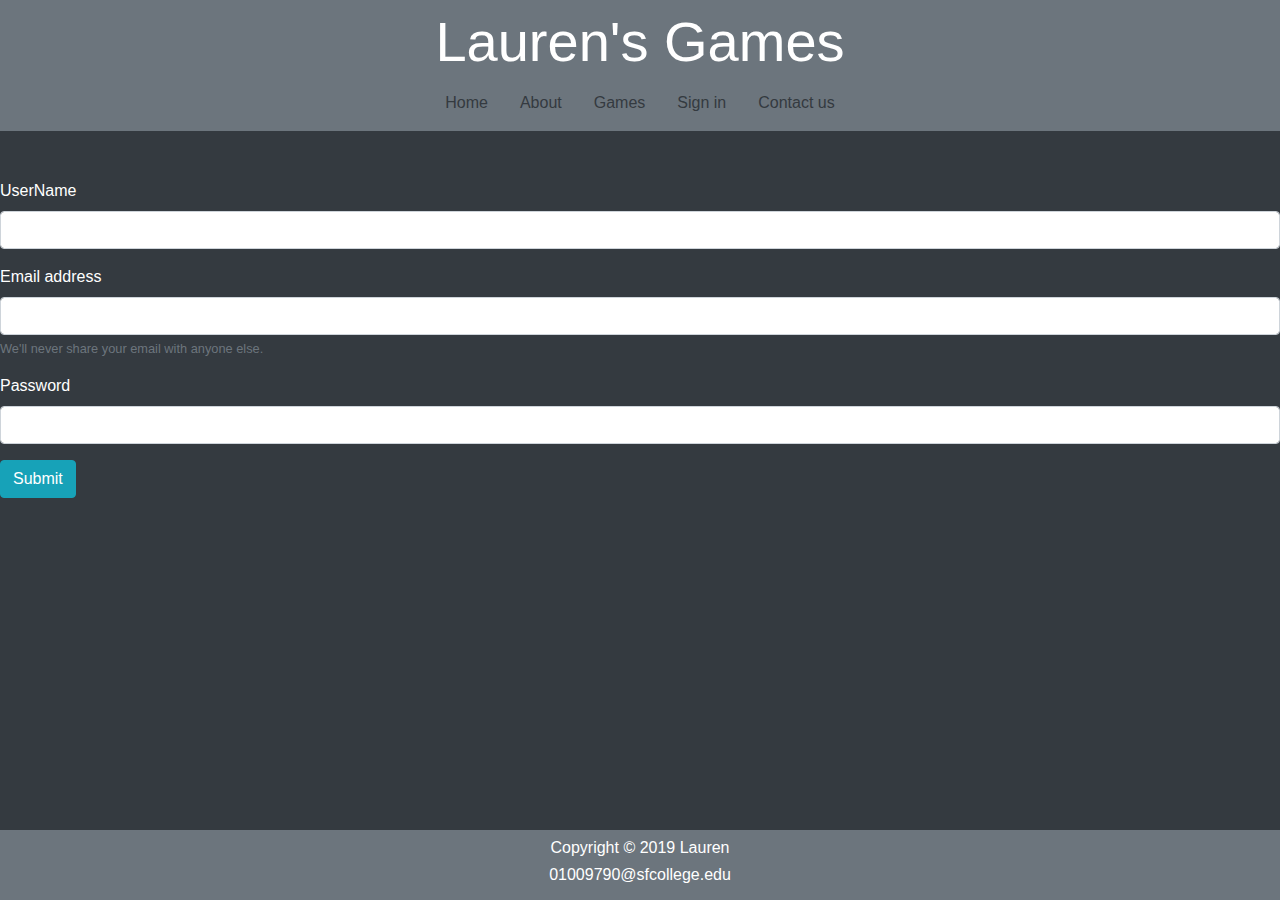
<file: signup.html>
<!DOCTYPE html>
<!-- Lauren Cameron 12/5/2019 -->
<html lang="en">
  <head>
    <!-- Required meta tags -->
    <meta charset="utf-8" />
    <meta
      name="viewport"
      content="width=device-width, initial-scale=1, shrink-to-fit=no"
    />

    <!-- Bootstrap CSS -->
    <link
      rel="stylesheet"
      href="https://stackpath.bootstrapcdn.com/bootstrap/4.4.1/css/bootstrap.min.css"
      integrity="sha384-Vkoo8x4CGsO3+Hhxv8T/Q5PaXtkKtu6ug5TOeNV6gBiFeWPGFN9MuhOf23Q9Ifjh"
      crossorigin="anonymous"
    />
    <link rel="stylesheet" href="style.css" />
    <title>About</title>
  </head>
  <body class="bg-dark">
    <div class="container-fluid bg-secondary p-2">
      <h1 class=" display-4 text-white text-center">Lauren's Games</h1>
      <ul class="nav justify-content-center ">
        <li class="nav-item">
          <a class="nav-link  text-dark" href="index.html">Home</a>
        </li>
        <li class="nav-item">
          <a class="nav-link text-dark" href="about.html">About</a>
        </li>
        <li class="nav-item">
          <a class="nav-link text-dark" href="play_games.html">Games</a>
        </li>
        <li class="nav-item">
          <a class="nav-link text-dark" href="sign.html">Sign in</a>
        </li>
        <li class="nav-item">
          <a class="nav-link text-dark" href="contact.html">Contact us</a>
        </li>
      </ul>
    <script>
        function welcome(){
           let username = document.getElementById(userName).value;
            document.write("welcome" + userName);
        }
    </script>
    <!-- Optional JavaScript -->
    <!-- jQuery first, then Popper.js, then Bootstrap JS -->
    <script
      src="https://code.jquery.com/jquery-3.4.1.slim.min.js"
      integrity="sha384-J6qa4849blE2+poT4WnyKhv5vZF5SrPo0iEjwBvKU7imGFAV0wwj1yYfoRSJoZ+n"
      crossorigin="anonymous"
    ></script>
    <script
      src="https://cdn.jsdelivr.net/npm/popper.js@1.16.0/dist/umd/popper.min.js"
      integrity="sha384-Q6E9RHvbIyZFJoft+2mJbHaEWldlvI9IOYy5n3zV9zzTtmI3UksdQRVvoxMfooAo"
      crossorigin="anonymous"
    ></script>
    <script
      src="https://stackpath.bootstrapcdn.com/bootstrap/4.4.1/js/bootstrap.min.js"
      integrity="sha384-wfSDF2E50Y2D1uUdj0O3uMBJnjuUD4Ih7YwaYd1iqfktj0Uod8GCExl3Og8ifwB6"
      crossorigin="anonymous"
    ></script>
    <div class="container-fluid p-2 fixed-bottom bg-secondary">
      <div class="row">
        <div class="col d-flex justify-content-center">
          <h6 class="text-white">
            Copyright &copy; 2019 Lauren
          </h6>
        </div>
      </div>
  
      <div class="row">
        <div class="col d-flex justify-content-center">
          <h6 class="d-inline"><a class="rec text-white" href="mailto:01009790@sfcollege.edu">01009790@sfcollege.edu</a>
          </h6>
  
        </div>
      </div>
    </div>
      </div>
    </div>
    <div class="container mt-5">
      
      </div>
      <form>
            <div class="form-group text-white">
                    <label for="username">UserName</label>
                    <input type="username" class="form-control" id="userName">
                  </div>
        <div class="form-group text-white">
          <label for="exampleInputEmail1">Email address</label>
          <input type="email" class="form-control" id="exampleInputEmail1" aria-describedby="emailHelp">
          <small id="emailHelp" class="form-text text-muted">We'll never share your email with anyone else.</small>
        </div>
        <div class="form-group text-white">
          <label for="exampleInputPassword1">Password</label>
          <input type="password" class="form-control" id="exampleInputPassword1">
        </div>
        <div class="form-group form-check">
         
        </div>
        <button type="submit" onclick="welcome();" class="btn btn-info">Submit</button>
      </form>
  </body>
</html>
</file>
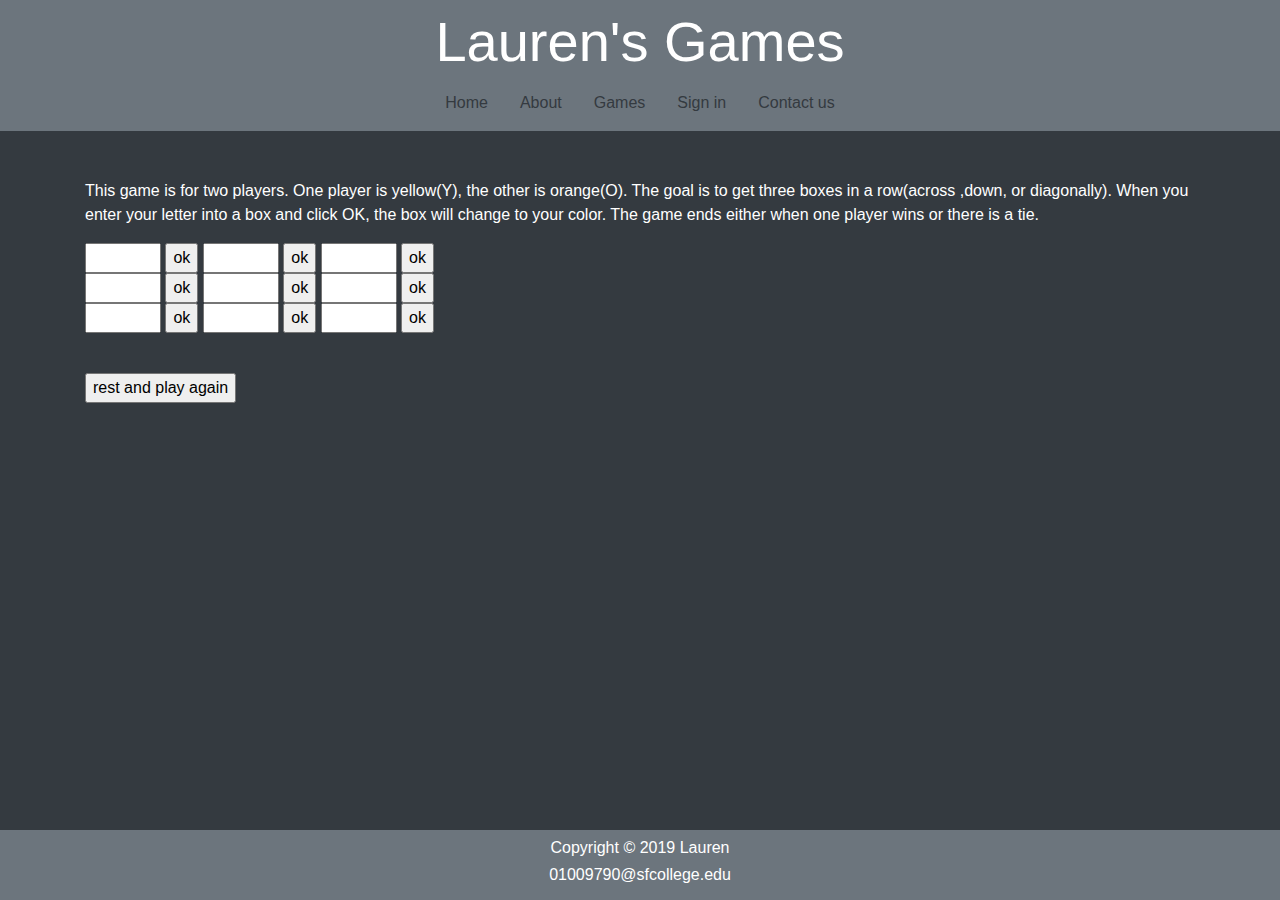
<file: tictactoe.html>
<!DOCTYPE html>
<!-- Lauren Cameron 12/5/2019 -->
<html lang="en">
  <head>
    <!-- Required meta tags -->
    <meta charset="utf-8" />
    <meta
      name="viewport"
      content="width=device-width, initial-scale=1, shrink-to-fit=no"
    />

    <!-- Bootstrap CSS -->
    <link
      rel="stylesheet"
      href="https://stackpath.bootstrapcdn.com/bootstrap/4.4.1/css/bootstrap.min.css"
      integrity="sha384-Vkoo8x4CGsO3+Hhxv8T/Q5PaXtkKtu6ug5TOeNV6gBiFeWPGFN9MuhOf23Q9Ifjh"
      crossorigin="anonymous"
    />
    <link rel="stylesheet" href="style.css" />
    <title>Tic Tac Toe</title>
    <script type="text/javascript">
      function Check() {
        let el = document.getElementById("num1");

        console.log(el.value);
        if (el.value === "x") {
          el.style.background = "orange";
        } else if (el.value === "o") {
          el.style.background = "yellow";
        }
      }
      function Check2() {
        let el = document.getElementById("num2");

        console.log(el.value);
        if (el.value === "x") {
          el.style.background = "orange";
        } else if (el.value === "o") {
          el.style.background = "yellow";
        }
      }
      function Check3() {
        let el = document.getElementById("num3");

        console.log(el.value);
        if (el.value === "x") {
          el.style.background = "orange";
        } else if (el.value === "o") {
          el.style.background = "yellow";
        }
      }
      function Check4() {
        let el = document.getElementById("num4");

        console.log(el.value);
        if (el.value === "x") {
          el.style.background = "orange";
        } else if (el.value === "o") {
          el.style.background = "yellow";
        }
      }
      function Check5() {
        let el = document.getElementById("num5");

        console.log(el.value);
        if (el.value === "x") {
          el.style.background = "orange";
        } else if (el.value === "o") {
          el.style.background = "yellow";
        }
      }
      function Check6() {
        let el = document.getElementById("num6");

        console.log(el.value);
        if (el.value === "x") {
          el.style.background = "orange";
        } else if (el.value === "o") {
          el.style.background = "yellow";
        }
      }
      function Check7() {
        let el = document.getElementById("num7");

        console.log(el.value);
        if (el.value === "x") {
          el.style.background = "orange";
        } else if (el.value === "o") {
          el.style.background = "yellow";
        }
      }
      function Check8() {
        let el = document.getElementById("num8");

        console.log(el.value);
        if (el.value === "x") {
          el.style.background = "orange";
        } else if (el.value === "o") {
          el.style.background = "yellow";
        }
      }

      function Check9() {
        let el = document.getElementById("num9");

        console.log(el.value);
        if (el.value === "x") {
          el.style.background = "orange";
        } else if (el.value === "o") {
          el.style.background = "yellow";
        }
      }
      function Reset() {
        let re = document.querySelectorAll(".tic");
        for (let i = 0; i < re.length; i++) {
          console.log(re[i]);
          re[i].style.background = "white";
        }
      }
    </script>
  </head>
  <body class="bg-dark">
    <div class="container-fluid bg-secondary p-2">
      
      <h1 class=" display-4 text-white text-center">Lauren's Games</h1>
      <ul class="nav justify-content-center ">
        <li class="nav-item">
          <a class="nav-link  text-dark" href="index.html">Home</a>
        </li>
        <li class="nav-item">
          <a class="nav-link text-dark" href="about.html">About</a>
        </li>
        <li class="nav-item">
          <a class="nav-link text-dark" href="play_games.html">Games</a>
        </li>
        <li class="nav-item">
          <a class="nav-link text-dark" href="sign.html">Sign in</a>
        </li>
        <li class="nav-item">
          <a class="nav-link text-dark" href="contact.html">Contact us</a>
        </li>
      </ul>
    </div>
    <div class="container mt-5 text-white">
        <p>
            This game is for two players. One player is yellow(Y), the other is
            orange(O). The goal is to get three boxes in a row(across ,down, or
            diagonally). When you enter your letter into a box and click OK, the box
            will change to your color. The game ends either when one player wins or
            there is a tie.
          </p>
          <section>
              <form name = "tictactoe"><fieldset>
                   
                       <div><input type="text" class = "tic" id="num1" size = "5" value = ""/>
                       <input type ="button" onclick="Check()" value = "ok">
                       
                       <input type="text" class = "tic" id="num2" size="5" value = ""/>
                       <input type ="button" onclick="Check2()" value = "ok">
                      
                       <input type="text" class = "tic" id="num3" size = "5" value = ""/>
                       <input type ="button" onclick="Check3()" value = "ok"></div>
                       
                       <div><input type="text"  class = "tic" id="num4" size = "5" value = ""/>
                       <input type ="button" onclick="Check4()" value = "ok">
                       
                       <input type="text" class = "tic" id="num5" size="5" value = ""/>
                       <input type ="button" onclick="Check5()" value = "ok">
                       
                       <input type="text" class = "tic" id="num6" size = "5" value = ""/>
                       <input type ="button" onclick="Check6()" value =     "ok">
                       </div>
                       <div> <input type="text" class = "tic" id="num7" size = "5" value = ""/>
                       <input type ="button" onclick="Check7()" value = "ok">
                      
                       <input type="text" class = "tic" id="num8" size="5" value = ""/>
                       <input type ="button" onclick="Check8()" value = "ok">
                       
                       <input type="text" class = "tic" id="num9" size = "5" value = ""/>
                       <input type ="button" onclick="Check9()" value = "ok"></div>
                      
                          </fieldset>
                        
                         
                       
               
                 
           <div id="games">
               <p>&nbsp;</p>
                <div style="clear:both;"></div>
               <input type="reset" value="rest and play again" onclick = "Reset()"  />
               
           </div>
           
   
              
          
           </form>
       </section>
      </div>
    </div>
    <!-- Optional JavaScript -->
    <!-- jQuery first, then Popper.js, then Bootstrap JS -->
    <script
      src="https://code.jquery.com/jquery-3.4.1.slim.min.js"
      integrity="sha384-J6qa4849blE2+poT4WnyKhv5vZF5SrPo0iEjwBvKU7imGFAV0wwj1yYfoRSJoZ+n"
      crossorigin="anonymous"
    ></script>
    <script
      src="https://cdn.jsdelivr.net/npm/popper.js@1.16.0/dist/umd/popper.min.js"
      integrity="sha384-Q6E9RHvbIyZFJoft+2mJbHaEWldlvI9IOYy5n3zV9zzTtmI3UksdQRVvoxMfooAo"
      crossorigin="anonymous"
    ></script>
    <script
      src="https://stackpath.bootstrapcdn.com/bootstrap/4.4.1/js/bootstrap.min.js"
      integrity="sha384-wfSDF2E50Y2D1uUdj0O3uMBJnjuUD4Ih7YwaYd1iqfktj0Uod8GCExl3Og8ifwB6"
      crossorigin="anonymous"
    ></script>
    <div class="container-fluid p-2 fixed-bottom bg-secondary">
      <div class="row">
        <div class="col d-flex justify-content-center">
          <h6 class="text-white">
            Copyright &copy; 2019 Lauren
          </h6>
        </div>
      </div>
  
      <div class="row">
        <div class="col d-flex justify-content-center">
          <h6 class="d-inline"><a class="rec text-white" href="mailto:01009790@sfcollege.edu">01009790@sfcollege.edu</a>
          </h6>
  
        </div>
      </div>
    </div>

      </div>
    </div>
  </body>
</html>
</file>
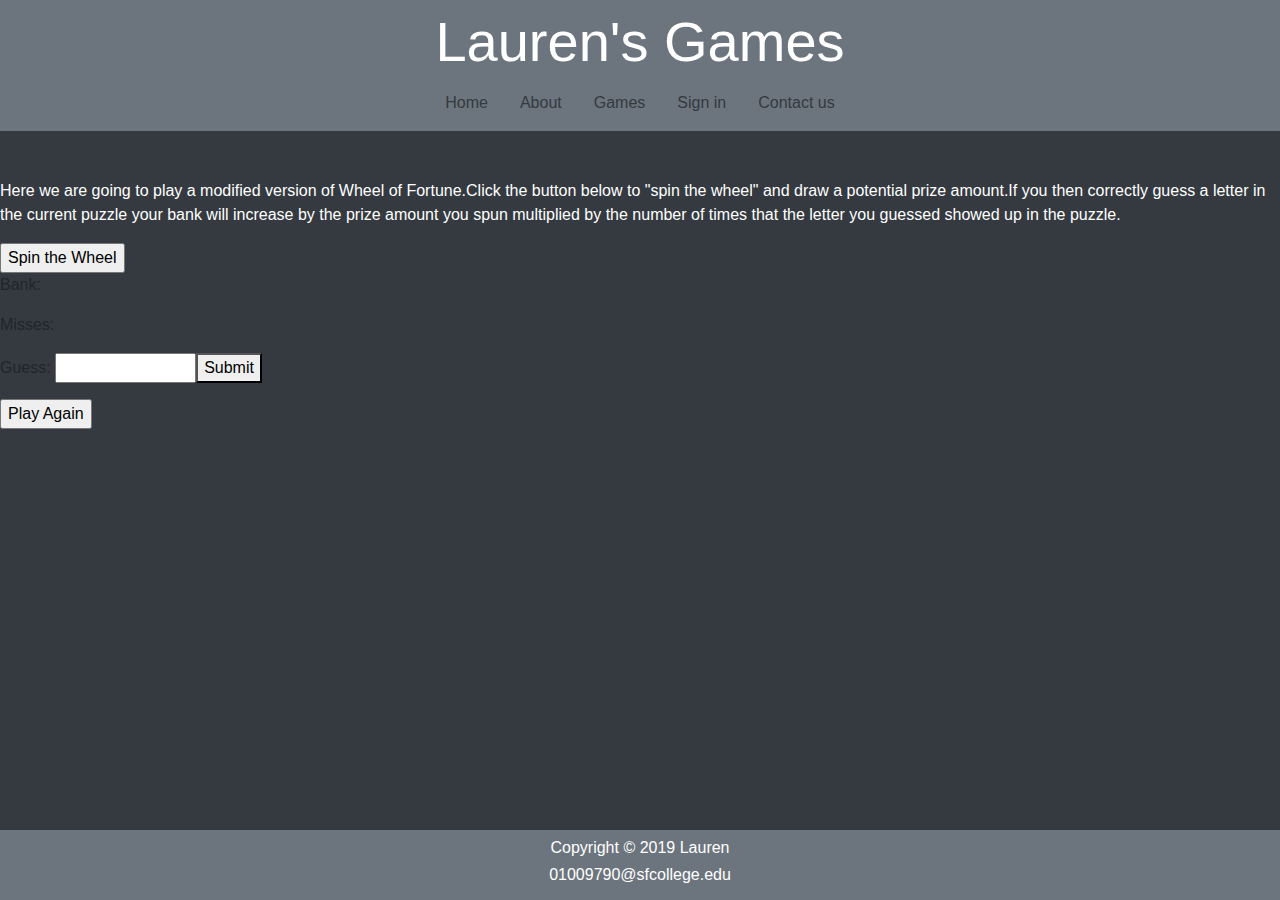
<file: wheel.html>
<!DOCTYPE html>
<!-- Lauren Cameron 12/5/2019 -->
<html lang="en">
  <head>
    <!-- Required meta tags -->
    <meta charset="utf-8" />
    <meta
      name="viewport"
      content="width=device-width, initial-scale=1, shrink-to-fit=no"
    />

    <!-- Bootstrap CSS -->
    <link
      rel="stylesheet"
      href="https://stackpath.bootstrapcdn.com/bootstrap/4.4.1/css/bootstrap.min.css"
      integrity="sha384-Vkoo8x4CGsO3+Hhxv8T/Q5PaXtkKtu6ug5TOeNV6gBiFeWPGFN9MuhOf23Q9Ifjh"
      crossorigin="anonymous"
    />
    <link rel="stylesheet" href="style.css" />
    <title>Wheel</title>
    <script>
    let endCount; let wordNum;
    let picture; 
    let newWord; let win; 
    let lgth; let word; let guessLetter; let goodGuess;
    function startGame()
    {
        endCount = 0;
        wordNum = Math.floor((Math.random()*9)+1);
        picture = "pic" + wordNum + ".jpg";
        switch(wordNum)
        {
            case 1:
                word = "pineapple"; break;
            case 2:
                word = "orange"; break;
            case 3:
                word = "pear"; break;
            case 4:
                word = "apple"; break;
            case 5:
                word = "catnip"; break;
            case 6:
                word = "guava"; break;
            case 7:
                word = "banana"; break;
            case 8:
                word = "tomato"; break;
            case 9:
                word = "ackee"; break;
            case 10:
                word = ""; break;
        }
        newWord = ""; win = false;
        lgth = word.length; goodGuess = false;
        alert("Category is fruit here is the word. WORD = " + word );
        for (let i = 0; i < lgth; i++)
            newWord = newWord + "_ ";
       
        document.getElementById("game").innerHTML = newWord;
        document.getElementById("guess").style.display="";
    }
    
    function Wheel()
    {
         
        document.getElementById("money").innerHTML = ("");
        for (let i = 0; i < lgth; i++)
            newWord = newWord + "_ ";
    }
    function makeGuess()
    {
        if (win == false && endCount < 10)
        {
            goodGuess = false;
            guessLetter = document.getElementById("userInput").value;
            for (let j = 0; j < lgth; j++)
            {
                if (guessLetter == word.charAt(j))
                {
                    goodGuess = true;
                    let offSet = 2*j;
                    newWord = setCharAt(newWord, offSet, guessLetter);
                } 
            }
            document.getElementById("game").innerHTML = newWord;
            win = checkWord(word, newWord);
            if (win == true)
            {
                document.getElementById("result").innerHTML = ("You win!");
                document.getElementById("money").innerHTML = ("<img src = ' images/" + picture + "' />");
            }
            else if (win == false)
            {
                document.getElementById("result").innerHTML = ("not a winner yet");
                if (goodGuess == false)
                {
                    endCount = endCount + 1;
                    document.getElementById("money").innerHTML = ("<img src ='images/hangman" + endCount + ".gif' />");
                }
            }
        }
        if (endCount == 10)
        {
            for (let i = 0; i < lgth; i++)
            newWord = newWord + "_ ";
            document.getElementById("result").innerHTML = ("Sorry, you lose!");
            document.getElementById("guess").style.display="hidden";
        }
    }
    function checkWord(word, otherWord)  
    {
        let cleanWord;
        cleanWord = otherWord;
        cleanWord = otherWord.replace(/ /g, "");
        if (word == cleanWord)
            return true;
        else 
            return false;
    }
    function setCharAt(str,index,chr) 
    {
        if(index > str.length-1) 
            return str;
        return str.substr(0,index) + chr + str.substr(index+1);
    }	
    
</script>   
  </head>
  <body class="bg-dark">
    <div class="container-fluid bg-secondary p-2">
      <h1 class=" display-4 text-white text-center">Lauren's Games</h1>
      <ul class="nav justify-content-center ">
        <li class="nav-item">
          <a class="nav-link  text-dark" href="index.html">Home</a>
        </li>
        <li class="nav-item">
          <a class="nav-link text-dark" href="about.html">About</a>
        </li>
        <li class="nav-item">
          <a class="nav-link text-dark" href="play_games.html">Games</a>
        </li>
        <li class="nav-item">
          <a class="nav-link text-dark" href="sign.html">Sign in</a>
        </li>
        <li class="nav-item">
          <a class="nav-link text-dark" href="contact.html">Contact us</a>
        </li>
      </ul>
    </div>
    <div class="container mt-5">
     
    </div>
    <!-- Optional JavaScript -->
    <!-- jQuery first, then Popper.js, then Bootstrap JS -->
    <script
      src="https://code.jquery.com/jquery-3.4.1.slim.min.js"
      integrity="sha384-J6qa4849blE2+poT4WnyKhv5vZF5SrPo0iEjwBvKU7imGFAV0wwj1yYfoRSJoZ+n"
      crossorigin="anonymous"
    ></script>
    <script
      src="https://cdn.jsdelivr.net/npm/popper.js@1.16.0/dist/umd/popper.min.js"
      integrity="sha384-Q6E9RHvbIyZFJoft+2mJbHaEWldlvI9IOYy5n3zV9zzTtmI3UksdQRVvoxMfooAo"
      crossorigin="anonymous"
    ></script>
    <script
      src="https://stackpath.bootstrapcdn.com/bootstrap/4.4.1/js/bootstrap.min.js"
      integrity="sha384-wfSDF2E50Y2D1uUdj0O3uMBJnjuUD4Ih7YwaYd1iqfktj0Uod8GCExl3Og8ifwB6"
      crossorigin="anonymous"
    ></script>
    <section>
      <div id="games text-white">
         <p class = "text-white">Here we are going to play a modified version of Wheel of Fortune.Click the button below to "spin the wheel" and draw a potential prize amount.If you then correctly guess a letter in the current puzzle your bank will increase by the prize amount you spun multiplied by the number of times that the letter you guessed showed up in the puzzle.</p>
       
         
          <input type="button" value="Spin the Wheel" onclick="startGame()" onclick ="Wheel()" />
          <p>Bank:</p>
          <p>Misses:</p>
          <p>Guess: <input type="text" id="userInput" size="12" /><button id="guess" onclick="makeGuess();">Submit</button></p>

         
           <input type="button" value="Play Again" onclick="startGame()" />
           
        
      </div>
  </section>

  <div class="container-fluid p-2 fixed-bottom bg-secondary">
    <div class="row">
      <div class="col d-flex justify-content-center">
        <h6 class="text-white">
          Copyright &copy; 2019 Lauren
        </h6>
      </div>
    </div>

    <div class="row">
      <div class="col d-flex justify-content-center">
        <h6 class="d-inline"><a class="rec text-white" href="mailto:01009790@sfcollege.edu">01009790@sfcollege.edu</a>
        </h6>

      </div>
    </div>
  </div>
  </body>
</html>
</file>
<file: style.css>
.nav-link:hover {
  background-color: whitesmoke;
}
</file>
